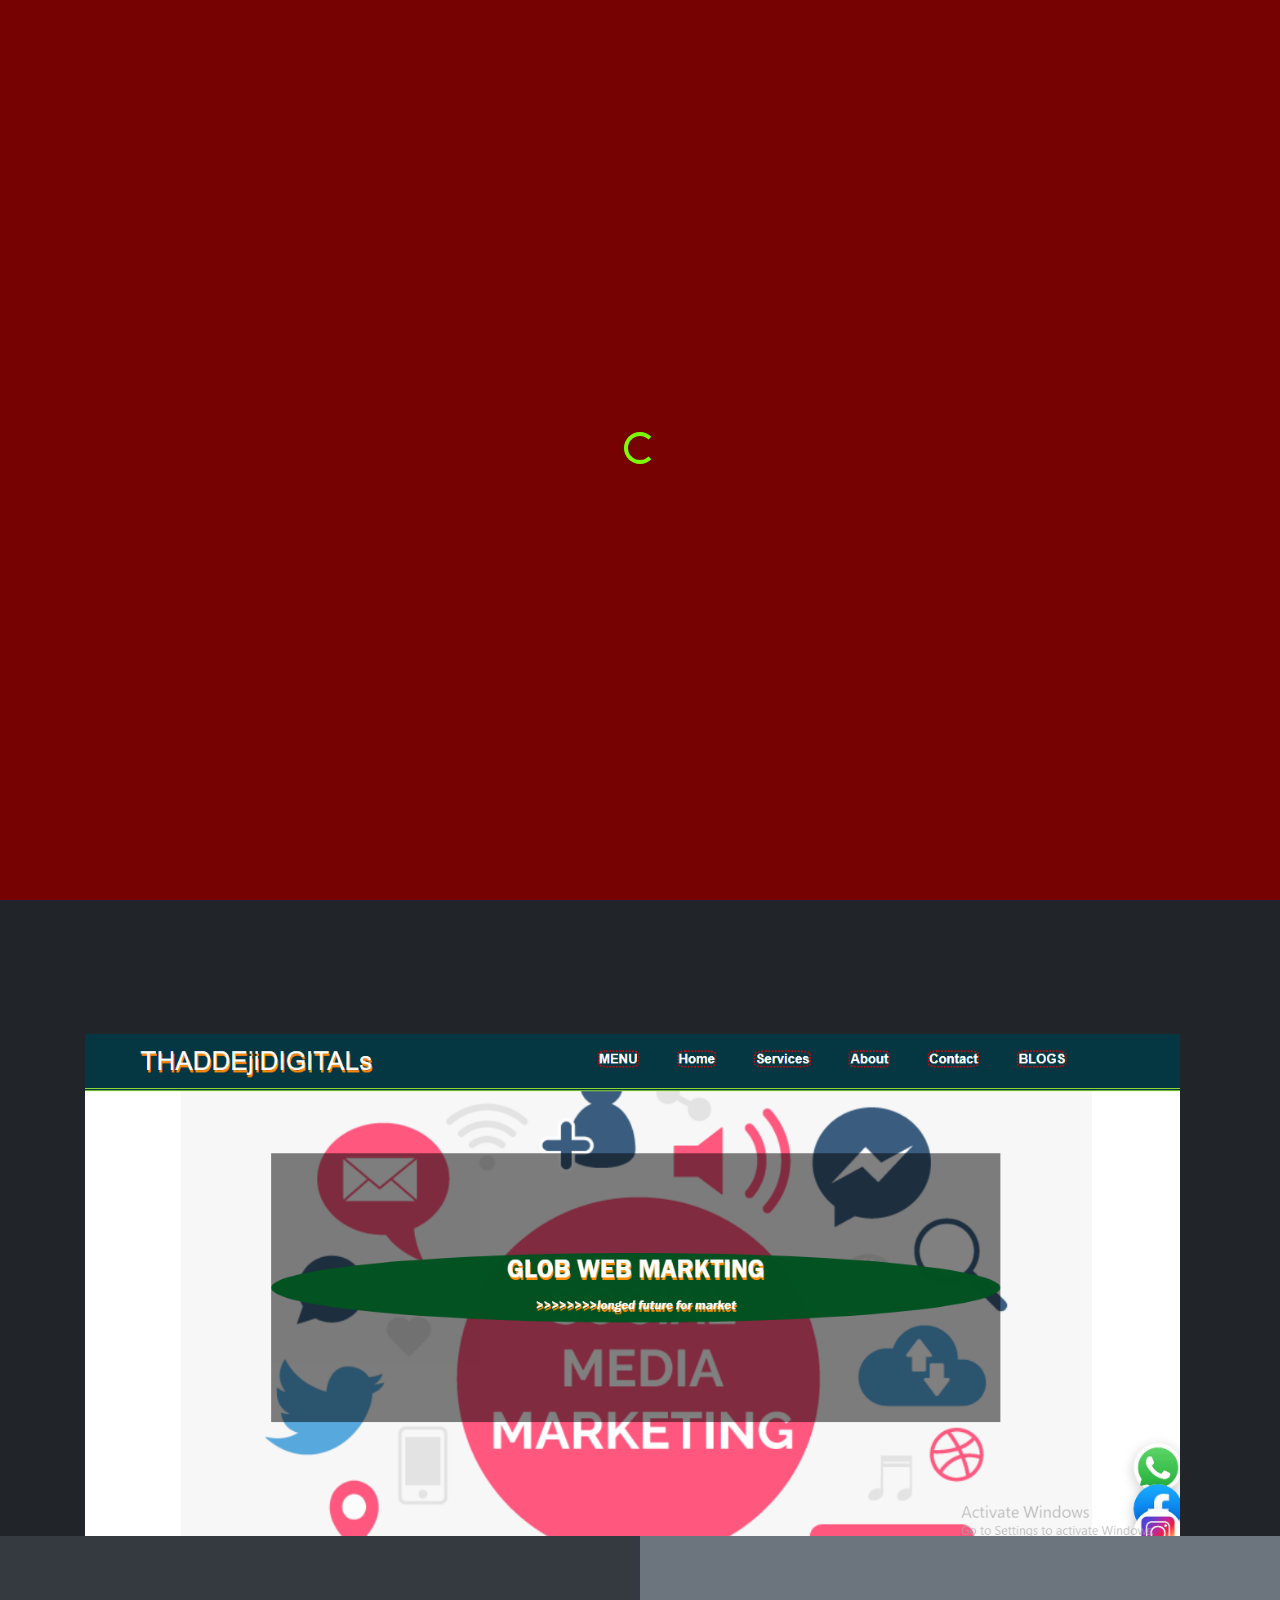
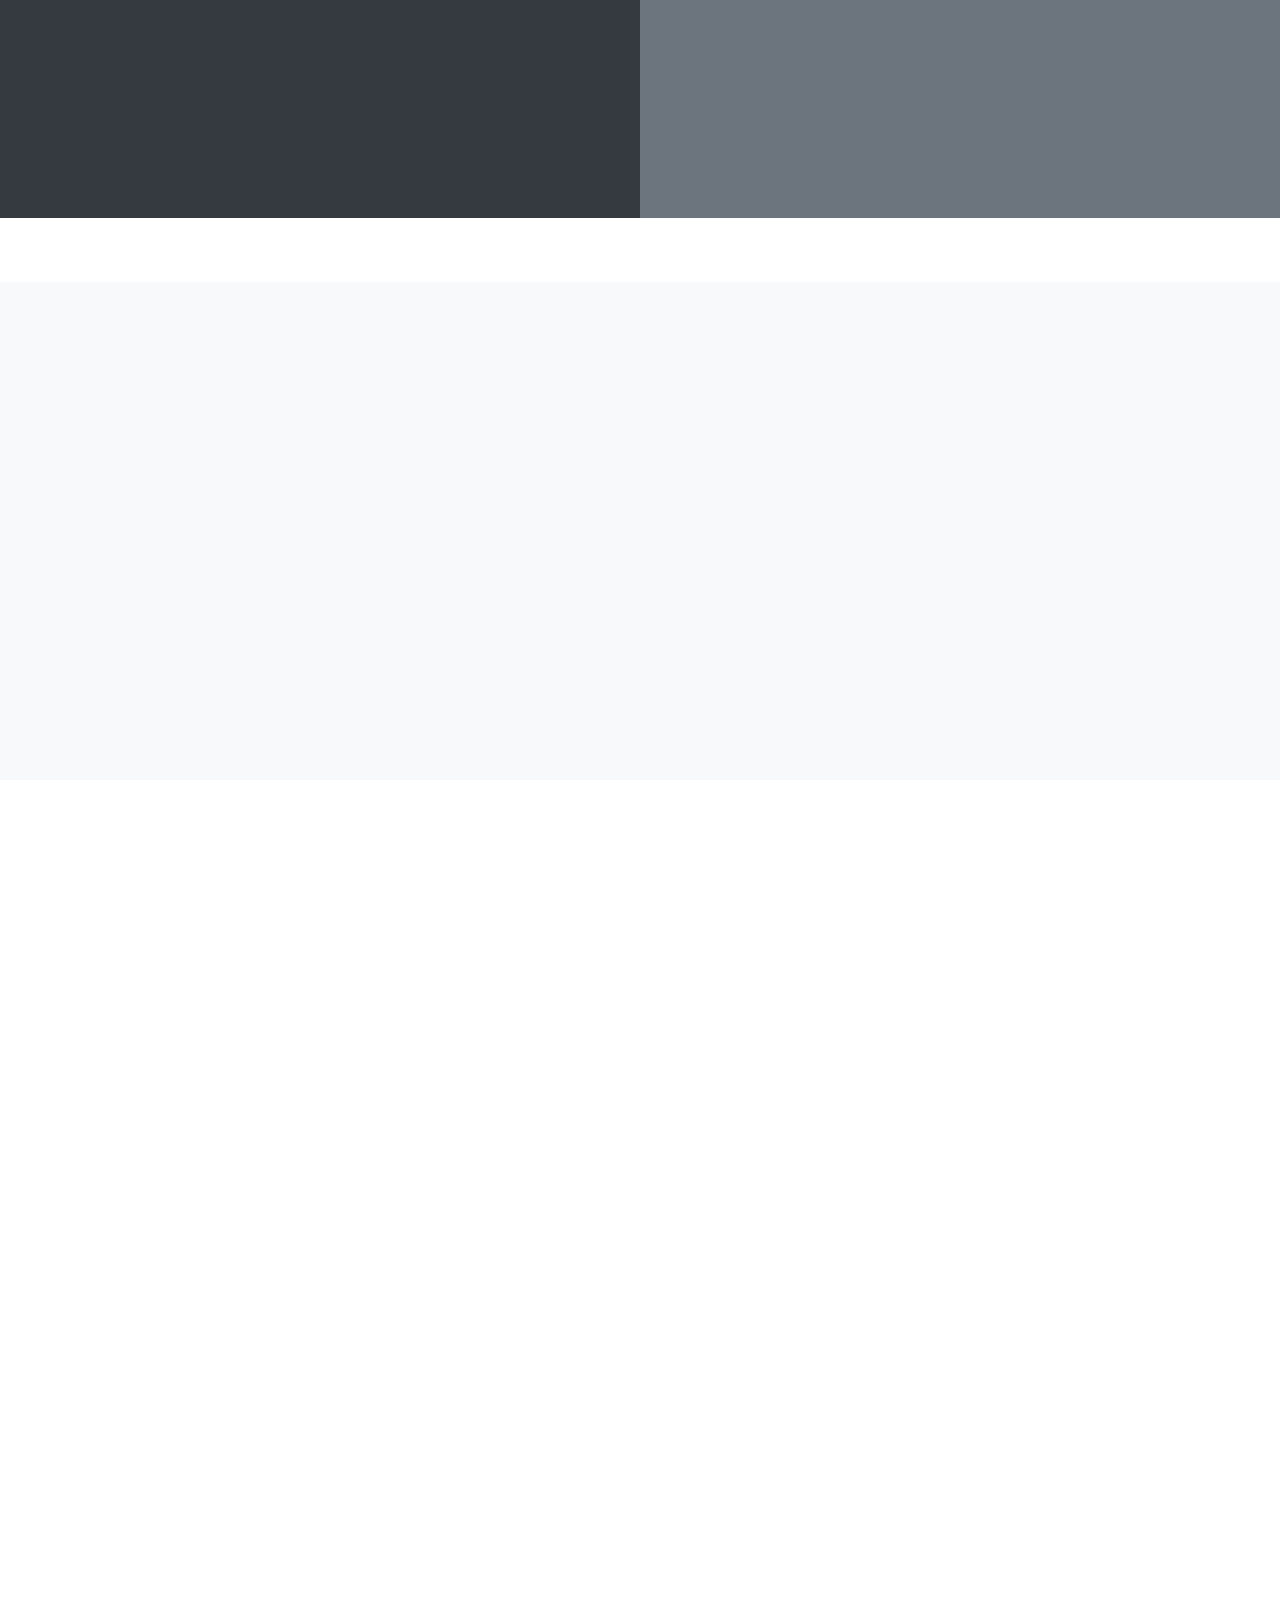
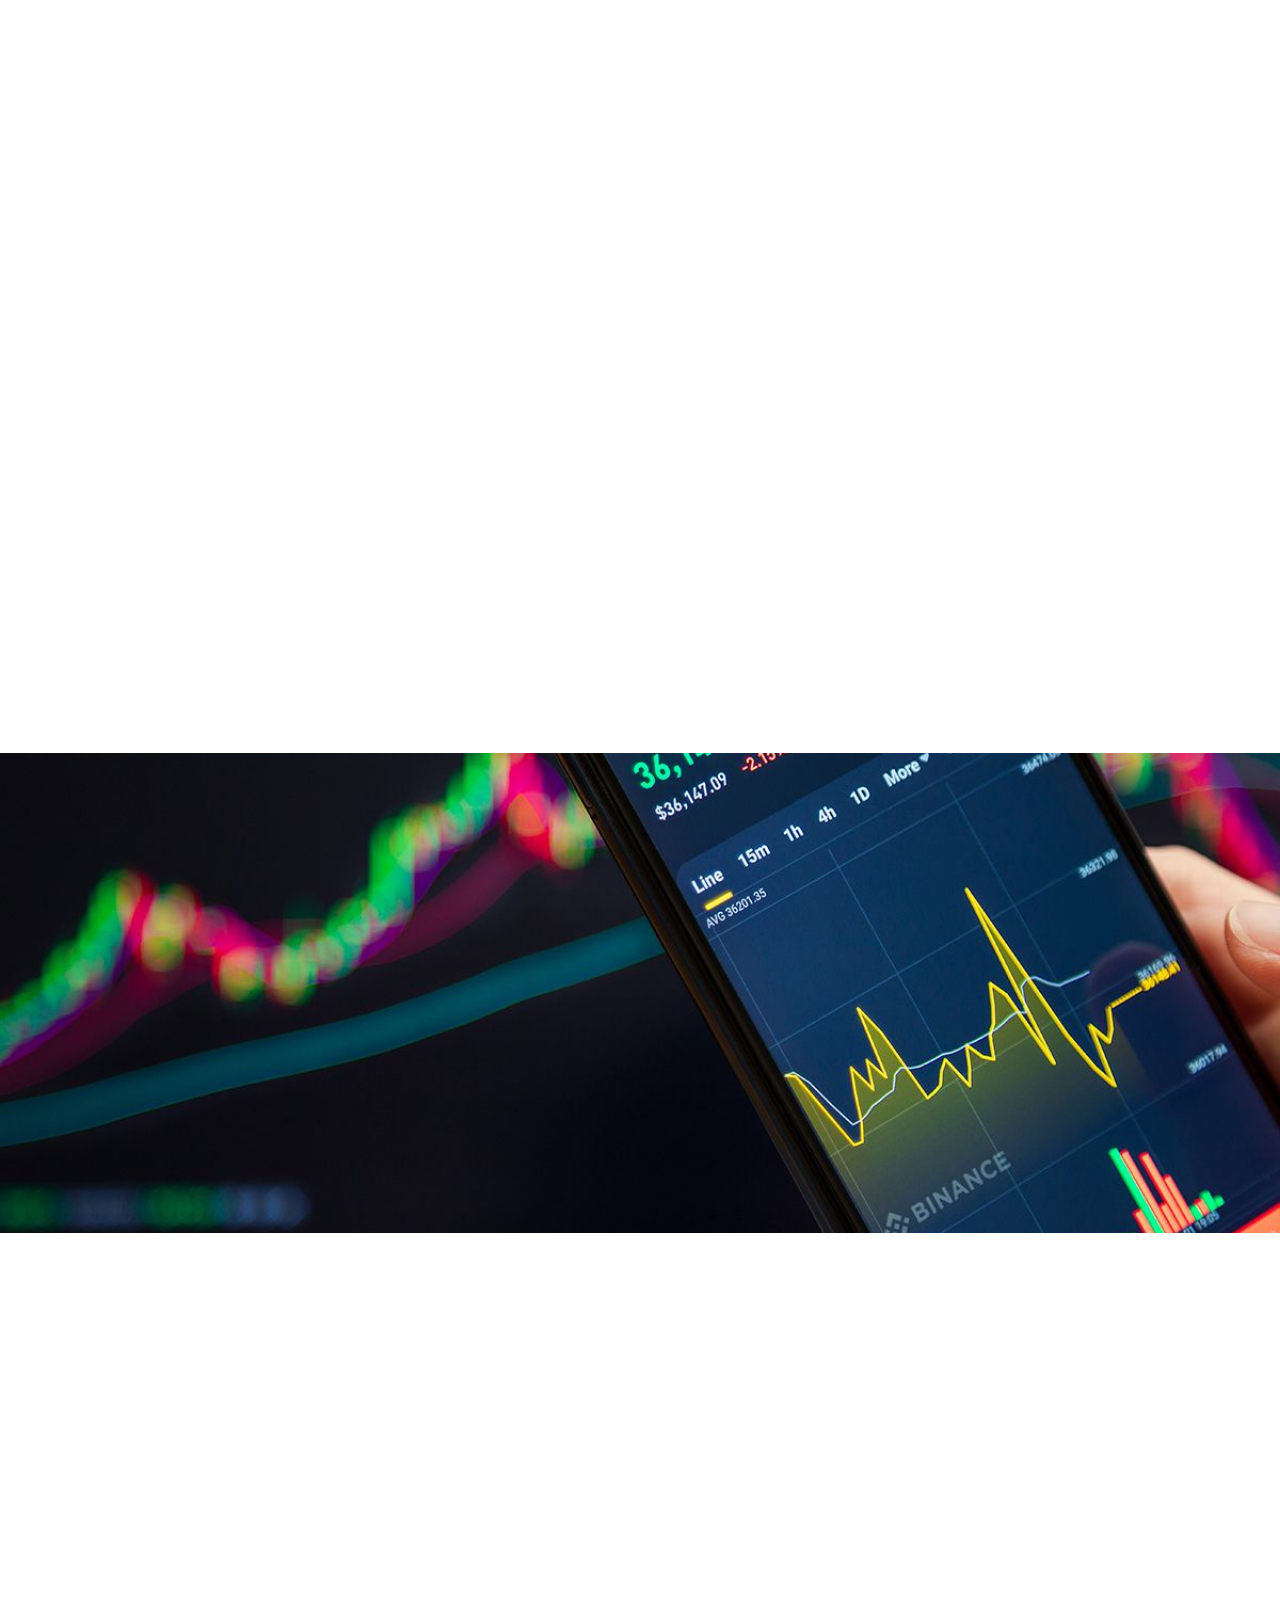
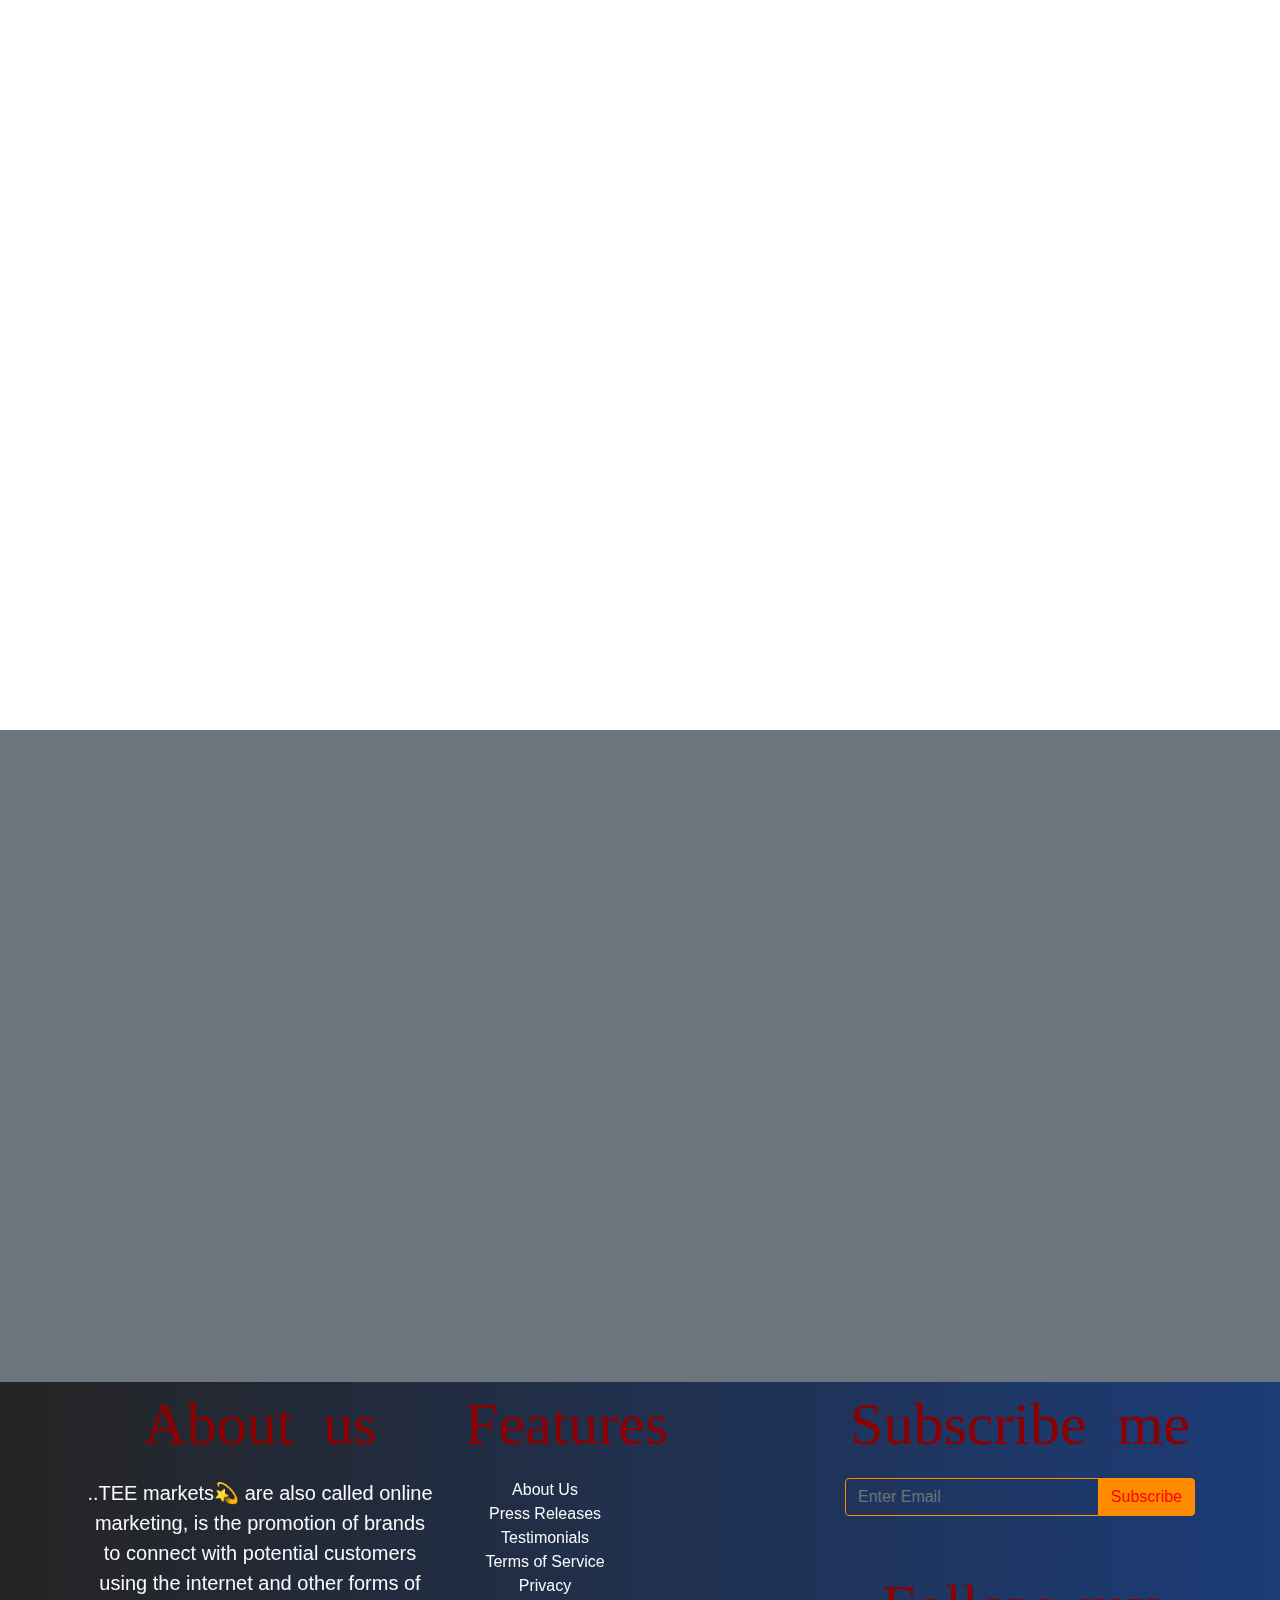
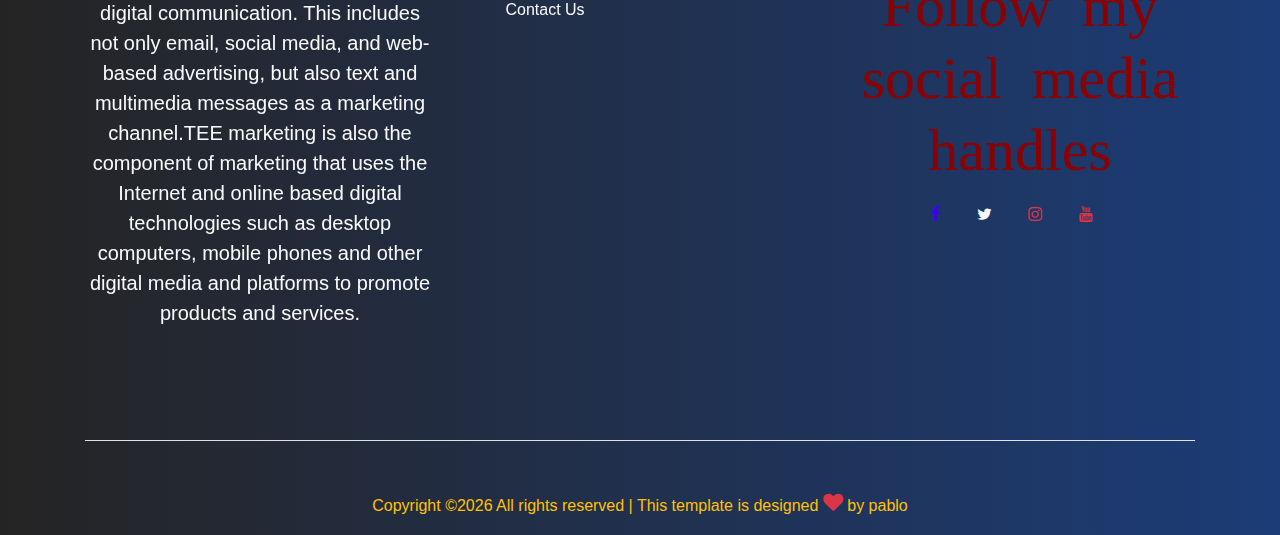
<file: home.html>
<!DOCTYPE html>
<html lang="en">
<head>
    <meta charset="UTF-8">
    <meta http-equiv="X-UA-Compatible" content="IE=edge">
    <meta name="viewport" content="width=device-width, initial-scale=1.0">
    <title>sell online</title>
    <link rel="stylesheet" href="fonts/icomoon/style.css">
    <link rel="stylesheet" href="css/bootstrap.min.css">
    <link rel="stylesheet" href="css/jquery.fancybox.min.css">
    <link rel="stylesheet" href="css/owl.carousel.min.css">
    <link rel="stylesheet" href="css/owl.theme.default.min.css">
    <link rel="stylesheet" href="fonts/flaticon/font/flaticon.css">
    <link rel="stylesheet" href="css/aos.css">
    <link rel="stylesheet" href="css/style.css">
</head>

<body data-spy="scroll" data-target=".site-navbar-target" data-offset="300">
    <div id="overlayer"></div>
    <div class="loader">
        <div class="spinner-border text-primary" role="status">
            <strong class="text-center strong"> </strong>
    </div>
    </div>
    <div class="site-wrap" id="home-section">
    <div class="site-mobile-menu site-navbar-target">
    <div class="site-mobile-menu-header">
    <div class="site-mobile-menu-close mt-3">
    <span class="icon-close2 js-menu-toggle"></span>
    </div>
    </div>
    <div class="site-mobile-menu-body"></div>
    </div>
    <header class="site-navbar js-sticky-header site-navbar-target" role="banner">
    <div class="container">
    <div class="row align-items-center position-relative">
    <div class="site-logo">
    <a href="" class="text-black"><span class="text-primary logo block-14">TEE markets💫</a>
    </div>
    <div class="col-12">
    <nav class="site-navigation text-right ml-auto " role="navigation">
    <ul class="site-menu main-menu js-clone-nav ml-auto d-none d-lg-block">
    <li><a href="#home-section" class="nav-link">Home</a> <li class="has-children">
        <a href="#" class="nav-link">About📚</a>
        <ul class="dropdown arrow-top">
        <li><a href="#withdrawals" class="nav-link">WITHDRAWALS</a></li>
        <li><a href="#insuratce" class="nav-link">insuratce</a></li>
        <li><a href="#accounts" class="nav-link">accounts</a></li>
        <li class="has-children">
        <a href="#">More Links</a>
        <ul class="dropdown">
        <li><a href="#">Menu One</a></li>
         <li><a href="#">Menu Two</a></li>
        <li><a href="#">Menu Three</a></li>
        </ul>
        </li>
        </ul>
        </li>
    </li>
    <li><a href="#services-section" class="nav-link">Services</a></li>
    <li class="has-children">
    <a href="#about-section" class="nav-link">About us</a>
    <ul class="dropdown arrow-top">
    <li><a href="#team-section" class="nav-link">Team</a></li>
    <li><a href="#pricing-section" class="nav-link">Pricing</a></li>
    <li><a href="#faq-section" class="nav-link">FAQ</a></li>
    <li class="has-children">
    <a href="#">More Links</a>
    <ul class="dropdown">
    <li><a href="#">Menu One</a></li>
     <li><a href="#">Menu Two</a></li>
    <li><a href="#">Menu Three</a></li>
    </ul>
    </li>
    </ul>
    </li>
    <li><a href="#testimonials-section" class="nav-link">Testimonials</a></li>
    <li><a href="#blog-section" class="nav-link">Blog</a></li>
    <li><a href="#contact-section" class="nav-link">Contact</a></li>
    
    <button type="button" class="btn btn-danger"><a class="link" href="subscribe.html">suscribe us</a> </button>
    </ul>
    </nav>
    </div>
    <div class="toggle-button d-inline-block d-lg-none"><a href="#" class="site-menu-toggle py-5 js-menu-toggle text-white"><span class="icon-menu h3"></span></a></div>
    </div>
    </div>
    </header>

  <section class="intro">
    <div class="container-fluid" id="home">
        <div class="row">
            <div class="col-lg-6 col-md-3 col-sm-12 text-light introduction ">
                <h1  data-aos="fade-up" data-aos-delay="300"class="p-2">
                Trade with <br>
                sure-sucket-market
                conditions</h1>
            <p data-aos="fade-up" data-aos-delay="500" class="p-1"> Trade across multiple markets with the most stable and reliable pricing in the industry.</p>
       
<p data-aos="fade-up" data-aos-delay="400"><a href="#" class="btn btn-outline-white border-w-2 btn-md text-primary ">open account</a></p>
    </div>
            
            <div class="col-lg-6 col-md-3 col-sm-12"></div>
        </div>
    </div>
</section>

<section class="withdraw">
<div class="container" id="withdrawals">
    <div class="row">
        <div class="col-lg-12 col-md-12 col-sm-12 text-light ">
            <h1 data-aos="fade-up" data-aos-delay="300" class="text-center"> withdrawals</h1>
            <p data-aos="fade-up" data-aos-delay="300" class="text-center p-5" >Our withdrawals are carried out in seconds with no manual processing, including on weekends.</p>
<p  data-aos="fade-up" data-aos-delay="300" class="text-center Link" ><a href="" class="link p-5">Learn more about deposits & withdrawals at Exness</a></p>
        </div>
        <div class="col-lg-8 screenshot">
            <img src="images/Capture.PNG" alt="" srcset="" width="150%">
        </div>
    </div>
</div>
</section>
<section class=" text">
    <div class="container-fluid" id="insuratce" >
    <div class="row">
        <div class="col-lg-6 col-md-3 col-sm-12 text-light  bg-dark ">
            <h1  data-aos="fade-left" data-aos-delay="700"class="p-2">
                Fast & reliable execution</h1>
        <p data-aos="fade-up" data-aos-delay="500" class="p-1">With free VPS hosting.</p>
   
<p data-aos="fade-up" data-aos-delay="200"><a href="#" class="btn btn-outline-white border-w-2 btn-md text-primary">see vps</a></p>
</div>
 <div class="col-lg-6 col-md-3 col-sm-12 bg-secondary text-light" style="width: 30;"><h1  data-aos="fade-right" data-aos-delay="800"class="p-2">
    Transparent price history</h1>
<p data-aos="fade-up" data-aos-delay="500" class="p-1">Tick-level data across all instruments.</p>

<p data-aos="fade-up" data-aos-delay="200"><a href="#" class="btn btn-outline-white border-w-2 btn-md text-primary ">see price history</a></p>
        </div>
    </div>
</div>

</section > 
    <section class="withdrawals bg-light  account" id="accounts">
<div class="container">
    <div class="row">
        <div class="col-lg-12 col-md-12 col-sm-12 text-black ">
            <h1 data-aos="fade-up" data-aos-delay="300" class="text-center"> Accounts to suit your trading strategy</h1>
        </div>
        <div class="col-lg-6 bg-dark"data-aos="fade-right" data-aos-delay="300" >
            <h1 data-aos="fade-left" data-aos-delay="300" class="text-center text-light"> Standard accounts</h1>
            <h2 class="text-light under">Standard</h2>
            <p data-aos="fade-up" data-aos-delay="300" class="text-center p-5 text-light" >Feature-rich, commission-free accounts that suit the needs of today’s traders. Sign up and experience the advantages of our most popular account..</p>
<p  data-aos="fade-up" data-aos-delay="300" class="btn btn-outline-white border-w-2 btn-md text-center text-light Link" ><a href="" class="link p-5">see details.</a></p>
       
        </div> 
        <div class="col-lg-6 wheat"data-aos="fade-left" data-aos-delay="300" >
            <h1 data-aos="fade-right" data-aos-delay="300" class="text-center text-dark">Professional accounts</h1>
            <h2 class="text-dark under">Raw Spread</h2>
            <p data-aos="fade-up" data-aos-delay="300" class="text-center p-5 text-dark" >Flexible choice between raw spread model, zero spread and zero commission. For experienced traders, scalpers and algotraders.</p>
            <p  data-aos="fade-up" data-aos-delay="300" class="btn btn-outline-danger border-w-2 btn-md text-center text-danger Link" ><a href="" class="link p-5 text-primary">see details.</a></p>

        </div>
    </div>
</div>
</section>
<section class="rate">
    <div class="container-fluid p-5" id="services-section">
        <div class="row">
            <div class="col-lg-6 col-md-3 col-sm-12 text-light introduction"data-aos="fade-right" data-aos-delay="300">
                <h1  data-aos="fade-up" data-aos-delay="300"class="p-2 text-dark">
                    The numbers that make up Exness</h1>
            <p data-aos="fade-up" data-aos-delay="500" class="p-1 text-dark"> From trading volume to number of active clients, we are happy to share with you the figures that make us one of the world’s leading brokers.</p>
       
<p data-aos="fade-up" data-aos-delay="400"><a href="#" class="btn btn-outline-danger border-w-2 text-dark link snd p-2  ">learn more</a></p>
    </div>
            <div class="col-lg-2 tet">
            <div class="col-lg-2">
                <h1  data-aos="fade-up" data-aos-delay="300"class="number p-2 text-dark">
                $2.275 trillion</h1>
                <p data-aos="fade-up" data-aos-delay="500" class="caption p-1 text-dark"> Trading volume in July 2022</p><br><br><div class="col-lg-2"><h1  data-aos="fade-up" data-aos-delay="300"class="p-2 text-dark">
                    343,361</h1>
                    <p data-aos="fade-up" data-aos-delay="500" class="p-1 text-dark"> Active clients in July 2022.</p><br><br>
                    <div class="col-lg-2 "><h1  data-aos="fade-up" data-aos-delay="300"class="p-2 text-dark">
                        $984.9 million</h1>
                        <p data-aos="fade-up" data-aos-delay="500" class="p-1 text-dark">Client withdrawals in Q2 2022.</p><br><br><div class="col-lg-2"><h1  data-aos="fade-up" data-aos-delay="300"class="p-2 text-dark">
                            $88.6 million</h1>
                            <p data-aos="fade-up" data-aos-delay="500" class="p-1 text-dark"> Partner rewards in Q2 2022.</p>
            </div>
        </div>
    </div>
</div>
</section>
<section class="ready">
    <div class="container">
        <div class="row">
            <div class="col-12">
                <h1 data-aos="fade-up" data-aos-delay="500" class="p-1 text-danger text-center">Ready to get started?</h1>
                <p data-aos="fade-up" data-aos-delay="500" class="p-5 readyp text-danger text-center">It only takes 3 minutes to get your account set up and ready for trading</p>
                <p data-aos="fade-up" data-aos-delay="400" class="text-center"><a href="#" class="btn btn-outline-white border-w-2 btn-md readybtn  snd  ">Get Started</a></p>
            </div>
        </div>
    </div>
</section>
    </div>
<div class="site-section block-13" id="testimonials-section" data-aos="fade">
<div class="container">
<div class="text-center mb-5">
<div class="block-heading-1">
<h1>what they say about us</h1>
</div>
</div>
<div class="owl-carousel nonloop-block-13">
<div>
<div class="block-testimony-1 text-center">
<blockquote class="mb-4">
<p>&ldquo;Lorem ipsum dolor sit amet, consectetur adipisicing elit. Dolorem, fugit excepturi sapiente voluptatum nulla odio quaerat quibusdam tempore similique doloremque veritatis et cupiditate, maiores cumque repudiandae explicabo tempora deserunt consequuntur?&rdquo;</p>
</blockquote>
<figure>
<img src="images/pablo5.jpg" alt="Image" style="width: 30%;" class="img-fluid rounded-circle mx-auto">
</figure>
<h3 class="font-size-10 text-black">ejiofor</h3>
</div>
</div>
<div>
<div class="block-testimony-1 text-center">
<figure>
<img src="images/profile.jfif" alt="Image" style="width: 30%;" class="img-fluid rounded-circle mx-auto">
</figure>
<h3 class="font-size-10 mb-4 text-black">master clem</h3>
<blockquote class="mb-4">
<p>&ldquo;Lorem ipsum dolor sit amet, consectetur adipisicing elit. Dolorem, fugit excepturi sapiente voluptatum nulla odio quaerat quibusdam tempore similique doloremque veritatis et cupiditate, maiores cumque repudiandae explicabo tempora deserunt consequuntur?&rdquo;</p>
</blockquote>
</div>
</div>
<div>
<div class="block-testimony-1 text-center">
<blockquote class="mb-4">
<p>&ldquo;Lorem ipsum dolor sit amet, consectetur adipisicing elit. Dolorem, fugit excepturi sapiente voluptatum nulla odio quaerat quibusdam tempore similique doloremque veritatis et cupiditate, maiores cumque repudiandae explicabo tempora deserunt consequuntur?&rdquo;</p>
</blockquote>
<figure>
<img src="images/pablo7.jpg" style="width: 30%;" alt="Image" class="img-fluid rounded-circle mx-auto">
</figure>
<h3 class="font-size-10 text-black">thade</h3>
</div>
</div>
<div>
<div class="block-testimony-1 text-center">
<figure>
<img src="images/IMG_20220821_143634 (2).jpg" style="width: 30%;" alt="Image" class="img-fluid rounded-circle mx-auto">
</figure>
<h3 class="font-size-10 mb-4 text-black">thade</h3>
<blockquote class="mb-4">
<p>&ldquo;Lorem ipsum dolor sit amet, consectetur adipisicing elit. Dolorem, fugit excepturi sapiente voluptatum nulla odio quaerat quibusdam tempore similique doloremque veritatis et cupiditate, maiores cumque repudiandae explicabo tempora deserunt consequuntur?&rdquo;</p>
</blockquote>
</div>
</div>
</div>
</div>
</div>
</section>

<div class="site-section block-15 " id="blog-section" data-aos="fade-up" data-aos-delay="300">
    <div class="container block-14">
    <div class="text-center mb-5 ">
    <div class="block-heading-1 ">
    <h1 data-aos="fade-up" data-aos-delay="300"><a href="http://127.0.0.1:5500/blog.html"> OUR BLOGS🏗</a></h1>
    </div>
    </div>
    <div class="owl-carousel nonloop-block-13" >
    <div>
    <div class="block-testimony-1 text-center">
    <figure>
    <img src="images/Capture (4.1).png" alt="Image" class="img-fluid  mx-auto">
    </figure>
    </div>
    </div>
    <div>
    <div class="block-testimony-1 text-center">
    <figure>
    <img src="images/Capture (5.1).png" alt="Image"  class="img-fluid  mx-auto">
    </figure>
    </div>
    </div>
    <div>
    <div class="block-testimony-1 text-center">
    <figure>
    <img src="images/Capture1.1 (2).PNG" alt="Image" class="img-fluid mx-auto">
    </figure>
    </div>
    </div>
    <div>
    <div class="block-testimony-1 text-center">
    <figure>
    <img src="images/Capture1.PNG"  alt="Image" class="img-fluid mx-auto">
    </figure>
    </div>
    </div>
    <div>
        <div class="block-testimony-1 text-center">
        <figure>
        <img src="images/Capture.PNG"  alt="Image" class="img-fluid mx-auto">
        </figure>
        </div>
        </div> 
        <div>
            <div class="block-testimony-1 text-center">
            <figure>
            <img src="images/Capture2.PNG"  alt="Image" class="img-fluid mx-auto">
            </figure>
            </div>
            </div>
            <div>
                <div class="block-testimony-1 text-center">
                <figure>
                <img src="images/Capture3.PNG"  alt="Image" class="img-fluid mx-auto">
                </figure>
                </div>
                </div> <div>
                    <div class="block-testimony-1 text-center">
                    <figure>
                    <img src="images/Capture4.PNG"  alt="Image" class="img-fluid mx-auto">
                    </figure>
                    </div>
                    </div>
                    <div>
                        <div class="block-testimony-1 text-center">
                        <figure>
                        <img src="images/Capture7.PNG"  alt="Image" class="img-fluid mx-auto">
                        </figure>
                        </div>
                        </div>


    </div>
    </div>
    </div>
<div class="site-section bg-secondary" id="contact-section">
    <div class="container">
    <div class="row">
    <div class="col-12 text-center mb-5" data-aos="fade-up" data-aos-delay="">
    <div class="block-heading-1">
    <span>Get In Touch</span>
    <h1 class="text-primary">say hi👋 </h1>
    </div>
    </div>
    </div>
    <div class="row">
    <div class="col-lg-6 mb-5" data-aos="fade-up" data-aos-delay="100">
    <form action="#" method="post">
    <div class="form-group row">
    <div class="col-md-6 mb-4 mb-lg-0">
    <input type="text"id="title"  class="form-control bg-primary text-light" placeholder="First name">
    </div>
    <div class="col-md-6">
    <input type="text"id="title" class="form-control bg-primary text-light
     " placeholder="last name">
    </div>
    </div>
    <div class="form-group row">
    <div class="col-md-12">
    <input type="text" id="title" class="form-control bg-primary text-light" placeholder="Email address">
    </div>
    </div>
    <div class="form-group row">
    <div class="col-md-12"> 
    <textarea name="" id="body" class="form-control bg-primary text-danger" placeholder="Write your message." cols="30" rows="10"></textarea>
    </div>
    </div>
    <div class="form-group row">
    <div class="col-md-6 ml-auto">
    <button  id="savebtn" type="button" class="btn btn-block btn-primary text-white py-3 px-5">Send Message</button>
    </div>
    </div>
    </form>
    </div>
    <div class="col-lg-4 ml-auto" data-aos="fade-up" data-aos-delay="200">
    <h2 class="text-primary">Need to know more on details. Get In Touch</h2>
    <p>Lorem ipsum dolor sit amet, consectetur adipisicing elit. Dolores, distinctio! Harum quibusdam nisi, illum nulla aspernatur aut quidem aperiam, quae non tempora recusandae voluptatibus fugit impedit.</p>
    <p><a href="#" class="btn btn-primary text-white">Get Started</a></p>
    </div>
    </div>
    </div>
    </div>
<section>
    <footer class="site-footer bg-secondary">
        <div class="container text-center">
        <div class="row">
        <div class="col-md-6">
        <div class="row">
        <div class="col-md-8 ">
        <h1 class="footer-heading mb-4 ">About us</h1>
        <p class="text-light">..TEE markets💫 are also called online marketing, is the promotion of brands to connect with potential customers using the internet and other forms of digital communication. This includes not only email, social media, and web-based advertising, but also text and multimedia messages as a marketing channel.TEE  marketing is also the component of marketing that uses the Internet and online based digital technologies such as desktop computers, mobile phones and other digital media and platforms to promote products and services.</p>
        </div>
        <div class="col-md-4 ml-auto">
        <h1 class="footer-heading mb-4">Features</h1>
        <ul class="list-unstyled">
        <li><a class="text-light" href="#">About Us</a></li>
        <li><a class="text-light" href="#">Press Releases</a></li>
        <li><a class="text-light" href="#">Testimonials</a></li>
        <li><a class="text-light" href="#">Terms of Service</a></li>
        <li><a class="text-light" href="#">Privacy</a></li>
        <li><a class="text-light" href="#">Contact Us</a></li>
        </ul>
        </div>
        </div>
        </div>
        <div class="col-md-4 ml-auto">
        <div class="mb-5">
        <h1 class="footer-heading mb-4">Subscribe me</h1>
        <form action="#" method="post" class="footer-suscribe-form">
        <div class="input-group mb-3">
        <input type="text" class="form-control border-primary text-light bg-transparent" placeholder="Enter Email" aria-label="Enter Email" aria-describedby="button-addon2">
        <div class="input-group-append">
        <button class="btn btn-primary text-white" type="button" id="button-addon2">Subscribe</button>
        </div>
        </div>
        </div>
        <h1 class="footer-heading mb-4 text-center ">Follow my social media handles</h1>
        <a href="#about-section" class="smoothscroll pl-0 pr-3  "><span class="icon-facebook text-center"></span></a>
        <a href="#" class="pl-3 pr-3 text-light  "><span class="icon-twitter text-center"></span></a>
        <a href="#" class="pl-3 pr-3 text-danger  "><span class="icon-instagram text-center"></span></a>
        <a href="#" class="pl-3 pr-3 text-danger  "><span class="icon-youtube text-center"></span></a>
        </form>
        </div>
        </div>
        <div class="row pt-5 mt-5 text-center">
        <div class="col-md-12">
        <div class="border-top pt-5">
        <p class="copyright text-warning"><small>
        
        Copyright &copy;<script>document.write(new Date().getFullYear());</script> All rights reserved | This template is designed  <i class="icon-heart text-danger" aria-hidden="true"></i> by <a href="" target="_blank" class="text-warning">pablo</a>
        
        </small></p>
        </div>
        
        </div>
        </div>
        </div>
        </footer>




    </div>
    <script src="js/jquery-3.3.1.min.js"></script>
<script src="js/popper.min.js"></script>
<script src="js/bootstrap.min.js"></script>
<script src="js/owl.carousel.min.js"></script>
<script src="js/jquery.sticky.js"></script>
<script src="js/jquery.waypoints.min.js"></script>
<script src="js/jquery.animateNumber.min.js"></script>
<script src="js/jquery.fancybox.min.js"></script>
<script src="js/jquery.easing.1.3.js"></script>
<script src="js/aos.js"></script>
<script src="js/main.js"></script>

<script async src="https://www.googletagmanager.com/gtag/js?id=UA-23581568-13"></script>
<script>
    window.dataLayer = window.dataLayer || [];
    function gtag(){dataLayer.push(arguments);}
    gtag('js', new Date());

    gtag('config', 'UA-23581568-13');
  </script>
</body>
</html>
</file>
<file: fonts/icomoon/style.css>
@font-face {
  font-family: 'icomoon';
  src:  url('fonts/icomoon1a44.eot?10si43');
  src:  url('fonts/icomoon1a44.eot?10si43#iefix') format('embedded-opentype'),
    url('fonts/icomoon1a44.ttf?10si43') format('truetype'),
    url('fonts/icomoon1a44.woff?10si43') format('woff'),
    url('fonts/icomoon1a44.svg?10si43#icomoon') format('svg');
  font-weight: normal;
  font-style: normal;
}

[class^="icon-"], [class*=" icon-"] {
  /* use !important to prevent issues with browser extensions that change fonts */
  font-family: 'icomoon' !important;
  speak: none;
  font-style: normal;
  font-weight: normal;
  font-variant: normal;
  text-transform: none;
  line-height: 1;

  /* Better Font Rendering =========== */
  -webkit-font-smoothing: antialiased;
  -moz-osx-font-smoothing: grayscale;
}

.icon-asterisk:before {
  content: "\f069";
}
.icon-plus:before {
  content: "\f067";
}
.icon-question:before {
  content: "\f128";
}
.icon-minus:before {
  content: "\f068";
}
.icon-glass:before {
  content: "\f000";
}
.icon-music:before {
  content: "\f001";
}
.icon-search:before {
  content: "\f002";
}
.icon-envelope-o:before {
  content: "\f003";
}
.icon-heart:before {
  content: "\f004";
}
.icon-star:before {
  content: "\f005";
}
.icon-star-o:before {
  content: "\f006";
}
.icon-user:before {
  content: "\f007";
}
.icon-film:before {
  content: "\f008";
}
.icon-th-large:before {
  content: "\f009";
}
.icon-th:before {
  content: "\f00a";
}
.icon-th-list:before {
  content: "\f00b";
}
.icon-check:before {
  content: "\f00c";
}
.icon-close:before {
  content: "\f00d";
}
.icon-remove:before {
  content: "\f00d";
}
.icon-times:before {
  content: "\f00d";
}
.icon-search-plus:before {
  content: "\f00e";
}
.icon-search-minus:before {
  content: "\f010";
}
.icon-power-off:before {
  content: "\f011";
}
.icon-signal:before {
  content: "\f012";
}
.icon-cog:before {
  content: "\f013";
}
.icon-gear:before {
  content: "\f013";
}
.icon-trash-o:before {
  content: "\f014";
}
.icon-home:before {
  content: "\f015";
}
.icon-file-o:before {
  content: "\f016";
}
.icon-clock-o:before {
  content: "\f017";
}
.icon-road:before {
  content: "\f018";
}
.icon-download:before {
  content: "\f019";
}
.icon-arrow-circle-o-down:before {
  content: "\f01a";
}
.icon-arrow-circle-o-up:before {
  content: "\f01b";
}
.icon-inbox:before {
  content: "\f01c";
}
.icon-play-circle-o:before {
  content: "\f01d";
}
.icon-repeat:before {
  content: "\f01e";
}
.icon-rotate-right:before {
  content: "\f01e";
}
.icon-refresh:before {
  content: "\f021";
}
.icon-list-alt:before {
  content: "\f022";
}
.icon-lock:before {
  content: "\f023";
}
.icon-flag:before {
  content: "\f024";
}
.icon-headphones:before {
  content: "\f025";
}
.icon-volume-off:before {
  content: "\f026";
}
.icon-volume-down:before {
  content: "\f027";
}
.icon-volume-up:before {
  content: "\f028";
}
.icon-qrcode:before {
  content: "\f029";
}
.icon-barcode:before {
  content: "\f02a";
}
.icon-tag:before {
  content: "\f02b";
}
.icon-tags:before {
  content: "\f02c";
}
.icon-book:before {
  content: "\f02d";
}
.icon-bookmark:before {
  content: "\f02e";
}
.icon-print:before {
  content: "\f02f";
}
.icon-camera:before {
  content: "\f030";
}
.icon-font:before {
  content: "\f031";
}
.icon-bold:before {
  content: "\f032";
}
.icon-italic:before {
  content: "\f033";
}
.icon-text-height:before {
  content: "\f034";
}
.icon-text-width:before {
  content: "\f035";
}
.icon-align-left:before {
  content: "\f036";
}
.icon-align-center:before {
  content: "\f037";
}
.icon-align-right:before {
  content: "\f038";
}
.icon-align-justify:before {
  content: "\f039";
}
.icon-list:before {
  content: "\f03a";
}
.icon-dedent:before {
  content: "\f03b";
}
.icon-outdent:before {
  content: "\f03b";
}
.icon-indent:before {
  content: "\f03c";
}
.icon-video-camera:before {
  content: "\f03d";
}
.icon-image:before {
  content: "\f03e";
}
.icon-photo:before {
  content: "\f03e";
}
.icon-picture-o:before {
  content: "\f03e";
}
.icon-pencil:before {
  content: "\f040";
}
.icon-map-marker:before {
  content: "\f041";
}
.icon-adjust:before {
  content: "\f042";
}
.icon-tint:before {
  content: "\f043";
}
.icon-edit:before {
  content: "\f044";
}
.icon-pencil-square-o:before {
  content: "\f044";
}
.icon-share-square-o:before {
  content: "\f045";
}
.icon-check-square-o:before {
  content: "\f046";
}
.icon-arrows:before {
  content: "\f047";
}
.icon-step-backward:before {
  content: "\f048";
}
.icon-fast-backward:before {
  content: "\f049";
}
.icon-backward:before {
  content: "\f04a";
}
.icon-play:before {
  content: "\f04b";
}
.icon-pause:before {
  content: "\f04c";
}
.icon-stop:before {
  content: "\f04d";
}
.icon-forward:before {
  content: "\f04e";
}
.icon-fast-forward:before {
  content: "\f050";
}
.icon-step-forward:before {
  content: "\f051";
}
.icon-eject:before {
  content: "\f052";
}
.icon-chevron-left:before {
  content: "\f053";
}
.icon-chevron-right:before {
  content: "\f054";
}
.icon-plus-circle:before {
  content: "\f055";
}
.icon-minus-circle:before {
  content: "\f056";
}
.icon-times-circle:before {
  content: "\f057";
}
.icon-check-circle:before {
  content: "\f058";
}
.icon-question-circle:before {
  content: "\f059";
}
.icon-info-circle:before {
  content: "\f05a";
}
.icon-crosshairs:before {
  content: "\f05b";
}
.icon-times-circle-o:before {
  content: "\f05c";
}
.icon-check-circle-o:before {
  content: "\f05d";
}
.icon-ban:before {
  content: "\f05e";
}
.icon-arrow-left:before {
  content: "\f060";
}
.icon-arrow-right:before {
  content: "\f061";
}
.icon-arrow-up:before {
  content: "\f062";
}
.icon-arrow-down:before {
  content: "\f063";
}
.icon-mail-forward:before {
  content: "\f064";
}
.icon-share:before {
  content: "\f064";
}
.icon-expand:before {
  content: "\f065";
}
.icon-compress:before {
  content: "\f066";
}
.icon-exclamation-circle:before {
  content: "\f06a";
}
.icon-gift:before {
  content: "\f06b";
}
.icon-leaf:before {
  content: "\f06c";
}
.icon-fire:before {
  content: "\f06d";
}
.icon-eye:before {
  content: "\f06e";
}
.icon-eye-slash:before {
  content: "\f070";
}
.icon-exclamation-triangle:before {
  content: "\f071";
}
.icon-warning:before {
  content: "\f071";
}
.icon-plane:before {
  content: "\f072";
}
.icon-calendar:before {
  content: "\f073";
}
.icon-random:before {
  content: "\f074";
}
.icon-comment:before {
  content: "\f075";
}
.icon-magnet:before {
  content: "\f076";
}
.icon-chevron-up:before {
  content: "\f077";
}
.icon-chevron-down:before {
  content: "\f078";
}
.icon-retweet:before {
  content: "\f079";
}
.icon-shopping-cart:before {
  content: "\f07a";
}
.icon-folder:before {
  content: "\f07b";
}
.icon-folder-open:before {
  content: "\f07c";
}
.icon-arrows-v:before {
  content: "\f07d";
}
.icon-arrows-h:before {
  content: "\f07e";
}
.icon-bar-chart:before {
  content: "\f080";
}
.icon-bar-chart-o:before {
  content: "\f080";
}
.icon-twitter-square:before {
  content: "\f081";
}
.icon-facebook-square:before {
  content: "\f082";
}
.icon-camera-retro:before {
  content: "\f083";
}
.icon-key:before {
  content: "\f084";
}
.icon-cogs:before {
  content: "\f085";
}
.icon-gears:before {
  content: "\f085";
}
.icon-comments:before {
  content: "\f086";
}
.icon-thumbs-o-up:before {
  content: "\f087";
}
.icon-thumbs-o-down:before {
  content: "\f088";
}
.icon-star-half:before {
  content: "\f089";
}
.icon-heart-o:before {
  content: "\f08a";
}
.icon-sign-out:before {
  content: "\f08b";
}
.icon-linkedin-square:before {
  content: "\f08c";
}
.icon-thumb-tack:before {
  content: "\f08d";
}
.icon-external-link:before {
  content: "\f08e";
}
.icon-sign-in:before {
  content: "\f090";
}
.icon-trophy:before {
  content: "\f091";
}
.icon-github-square:before {
  content: "\f092";
}
.icon-upload:before {
  content: "\f093";
}
.icon-lemon-o:before {
  content: "\f094";
}
.icon-phone:before {
  content: "\f095";
}
.icon-square-o:before {
  content: "\f096";
}
.icon-bookmark-o:before {
  content: "\f097";
}
.icon-phone-square:before {
  content: "\f098";
}
.icon-twitter:before {
  content: "\f099";
}
.icon-facebook:before {
  content: "\f09a";
}
.icon-facebook-f:before {
  content: "\f09a";
}
.icon-github:before {
  content: "\f09b";
}
.icon-unlock:before {
  content: "\f09c";
}
.icon-credit-card:before {
  content: "\f09d";
}
.icon-feed:before {
  content: "\f09e";
}
.icon-rss:before {
  content: "\f09e";
}
.icon-hdd-o:before {
  content: "\f0a0";
}
.icon-bullhorn:before {
  content: "\f0a1";
}
.icon-bell-o:before {
  content: "\f0a2";
}
.icon-certificate:before {
  content: "\f0a3";
}
.icon-hand-o-right:before {
  content: "\f0a4";
}
.icon-hand-o-left:before {
  content: "\f0a5";
}
.icon-hand-o-up:before {
  content: "\f0a6";
}
.icon-hand-o-down:before {
  content: "\f0a7";
}
.icon-arrow-circle-left:before {
  content: "\f0a8";
}
.icon-arrow-circle-right:before {
  content: "\f0a9";
}
.icon-arrow-circle-up:before {
  content: "\f0aa";
}
.icon-arrow-circle-down:before {
  content: "\f0ab";
}
.icon-globe:before {
  content: "\f0ac";
}
.icon-wrench:before {
  content: "\f0ad";
}
.icon-tasks:before {
  content: "\f0ae";
}
.icon-filter:before {
  content: "\f0b0";
}
.icon-briefcase:before {
  content: "\f0b1";
}
.icon-arrows-alt:before {
  content: "\f0b2";
}
.icon-group:before {
  content: "\f0c0";
}
.icon-users:before {
  content: "\f0c0";
}
.icon-chain:before {
  content: "\f0c1";
}
.icon-link:before {
  content: "\f0c1";
}
.icon-cloud:before {
  content: "\f0c2";
}
.icon-flask:before {
  content: "\f0c3";
}
.icon-cut:before {
  content: "\f0c4";
}
.icon-scissors:before {
  content: "\f0c4";
}
.icon-copy:before {
  content: "\f0c5";
}
.icon-files-o:before {
  content: "\f0c5";
}
.icon-paperclip:before {
  content: "\f0c6";
}
.icon-floppy-o:before {
  content: "\f0c7";
}
.icon-save:before {
  content: "\f0c7";
}
.icon-square:before {
  content: "\f0c8";
}
.icon-bars:before {
  content: "\f0c9";
}
.icon-navicon:before {
  content: "\f0c9";
}
.icon-reorder:before {
  content: "\f0c9";
}
.icon-list-ul:before {
  content: "\f0ca";
}
.icon-list-ol:before {
  content: "\f0cb";
}
.icon-strikethrough:before {
  content: "\f0cc";
}
.icon-underline:before {
  content: "\f0cd";
}
.icon-table:before {
  content: "\f0ce";
}
.icon-magic:before {
  content: "\f0d0";
}
.icon-truck:before {
  content: "\f0d1";
}
.icon-pinterest:before {
  content: "\f0d2";
}
.icon-pinterest-square:before {
  content: "\f0d3";
}
.icon-google-plus-square:before {
  content: "\f0d4";
}
.icon-google-plus:before {
  content: "\f0d5";
}
.icon-money:before {
  content: "\f0d6";
}
.icon-caret-down:before {
  content: "\f0d7";
}
.icon-caret-up:before {
  content: "\f0d8";
}
.icon-caret-left:before {
  content: "\f0d9";
}
.icon-caret-right:before {
  content: "\f0da";
}
.icon-columns:before {
  content: "\f0db";
}
.icon-sort:before {
  content: "\f0dc";
}
.icon-unsorted:before {
  content: "\f0dc";
}
.icon-sort-desc:before {
  content: "\f0dd";
}
.icon-sort-down:before {
  content: "\f0dd";
}
.icon-sort-asc:before {
  content: "\f0de";
}
.icon-sort-up:before {
  content: "\f0de";
}
.icon-envelope:before {
  content: "\f0e0";
}
.icon-linkedin:before {
  content: "\f0e1";
}
.icon-rotate-left:before {
  content: "\f0e2";
}
.icon-undo:before {
  content: "\f0e2";
}
.icon-gavel:before {
  content: "\f0e3";
}
.icon-legal:before {
  content: "\f0e3";
}
.icon-dashboard:before {
  content: "\f0e4";
}
.icon-tachometer:before {
  content: "\f0e4";
}
.icon-comment-o:before {
  content: "\f0e5";
}
.icon-comments-o:before {
  content: "\f0e6";
}
.icon-bolt:before {
  content: "\f0e7";
}
.icon-flash:before {
  content: "\f0e7";
}
.icon-sitemap:before {
  content: "\f0e8";
}
.icon-umbrella:before {
  content: "\f0e9";
}
.icon-clipboard:before {
  content: "\f0ea";
}
.icon-paste:before {
  content: "\f0ea";
}
.icon-lightbulb-o:before {
  content: "\f0eb";
}
.icon-exchange:before {
  content: "\f0ec";
}
.icon-cloud-download:before {
  content: "\f0ed";
}
.icon-cloud-upload:before {
  content: "\f0ee";
}
.icon-user-md:before {
  content: "\f0f0";
}
.icon-stethoscope:before {
  content: "\f0f1";
}
.icon-suitcase:before {
  content: "\f0f2";
}
.icon-bell:before {
  content: "\f0f3";
}
.icon-coffee:before {
  content: "\f0f4";
}
.icon-cutlery:before {
  content: "\f0f5";
}
.icon-file-text-o:before {
  content: "\f0f6";
}
.icon-building-o:before {
  content: "\f0f7";
}
.icon-hospital-o:before {
  content: "\f0f8";
}
.icon-ambulance:before {
  content: "\f0f9";
}
.icon-medkit:before {
  content: "\f0fa";
}
.icon-fighter-jet:before {
  content: "\f0fb";
}
.icon-beer:before {
  content: "\f0fc";
}
.icon-h-square:before {
  content: "\f0fd";
}
.icon-plus-square:before {
  content: "\f0fe";
}
.icon-angle-double-left:before {
  content: "\f100";
}
.icon-angle-double-right:before {
  content: "\f101";
}
.icon-angle-double-up:before {
  content: "\f102";
}
.icon-angle-double-down:before {
  content: "\f103";
}
.icon-angle-left:before {
  content: "\f104";
}
.icon-angle-right:before {
  content: "\f105";
}
.icon-angle-up:before {
  content: "\f106";
}
.icon-angle-down:before {
  content: "\f107";
}
.icon-desktop:before {
  content: "\f108";
}
.icon-laptop:before {
  content: "\f109";
}
.icon-tablet:before {
  content: "\f10a";
}
.icon-mobile:before {
  content: "\f10b";
}
.icon-mobile-phone:before {
  content: "\f10b";
}
.icon-circle-o:before {
  content: "\f10c";
}
.icon-quote-left:before {
  content: "\f10d";
}
.icon-quote-right:before {
  content: "\f10e";
}
.icon-spinner:before {
  content: "\f110";
}
.icon-circle:before {
  content: "\f111";
}
.icon-mail-reply:before {
  content: "\f112";
}
.icon-reply:before {
  content: "\f112";
}
.icon-github-alt:before {
  content: "\f113";
}
.icon-folder-o:before {
  content: "\f114";
}
.icon-folder-open-o:before {
  content: "\f115";
}
.icon-smile-o:before {
  content: "\f118";
}
.icon-frown-o:before {
  content: "\f119";
}
.icon-meh-o:before {
  content: "\f11a";
}
.icon-gamepad:before {
  content: "\f11b";
}
.icon-keyboard-o:before {
  content: "\f11c";
}
.icon-flag-o:before {
  content: "\f11d";
}
.icon-flag-checkered:before {
  content: "\f11e";
}
.icon-terminal:before {
  content: "\f120";
}
.icon-code:before {
  content: "\f121";
}
.icon-mail-reply-all:before {
  content: "\f122";
}
.icon-reply-all:before {
  content: "\f122";
}
.icon-star-half-empty:before {
  content: "\f123";
}
.icon-star-half-full:before {
  content: "\f123";
}
.icon-star-half-o:before {
  content: "\f123";
}
.icon-location-arrow:before {
  content: "\f124";
}
.icon-crop:before {
  content: "\f125";
}
.icon-code-fork:before {
  content: "\f126";
}
.icon-chain-broken:before {
  content: "\f127";
}
.icon-unlink:before {
  content: "\f127";
}
.icon-info:before {
  content: "\f129";
}
.icon-exclamation:before {
  content: "\f12a";
}
.icon-superscript:before {
  content: "\f12b";
}
.icon-subscript:before {
  content: "\f12c";
}
.icon-eraser:before {
  content: "\f12d";
}
.icon-puzzle-piece:before {
  content: "\f12e";
}
.icon-microphone:before {
  content: "\f130";
}
.icon-microphone-slash:before {
  content: "\f131";
}
.icon-shield:before {
  content: "\f132";
}
.icon-calendar-o:before {
  content: "\f133";
}
.icon-fire-extinguisher:before {
  content: "\f134";
}
.icon-rocket:before {
  content: "\f135";
}
.icon-maxcdn:before {
  content: "\f136";
}
.icon-chevron-circle-left:before {
  content: "\f137";
}
.icon-chevron-circle-right:before {
  content: "\f138";
}
.icon-chevron-circle-up:before {
  content: "\f139";
}
.icon-chevron-circle-down:before {
  content: "\f13a";
}
.icon-html5:before {
  content: "\f13b";
}
.icon-css3:before {
  content: "\f13c";
}
.icon-anchor:before {
  content: "\f13d";
}
.icon-unlock-alt:before {
  content: "\f13e";
}
.icon-bullseye:before {
  content: "\f140";
}
.icon-ellipsis-h:before {
  content: "\f141";
}
.icon-ellipsis-v:before {
  content: "\f142";
}
.icon-rss-square:before {
  content: "\f143";
}
.icon-play-circle:before {
  content: "\f144";
}
.icon-ticket:before {
  content: "\f145";
}
.icon-minus-square:before {
  content: "\f146";
}
.icon-minus-square-o:before {
  content: "\f147";
}
.icon-level-up:before {
  content: "\f148";
}
.icon-level-down:before {
  content: "\f149";
}
.icon-check-square:before {
  content: "\f14a";
}
.icon-pencil-square:before {
  content: "\f14b";
}
.icon-external-link-square:before {
  content: "\f14c";
}
.icon-share-square:before {
  content: "\f14d";
}
.icon-compass:before {
  content: "\f14e";
}
.icon-caret-square-o-down:before {
  content: "\f150";
}
.icon-toggle-down:before {
  content: "\f150";
}
.icon-caret-square-o-up:before {
  content: "\f151";
}
.icon-toggle-up:before {
  content: "\f151";
}
.icon-caret-square-o-right:before {
  content: "\f152";
}
.icon-toggle-right:before {
  content: "\f152";
}
.icon-eur:before {
  content: "\f153";
}
.icon-euro:before {
  content: "\f153";
}
.icon-gbp:before {
  content: "\f154";
}
.icon-dollar:before {
  content: "\f155";
}
.icon-usd:before {
  content: "\f155";
}
.icon-inr:before {
  content: "\f156";
}
.icon-rupee:before {
  content: "\f156";
}
.icon-cny:before {
  content: "\f157";
}
.icon-jpy:before {
  content: "\f157";
}
.icon-rmb:before {
  content: "\f157";
}
.icon-yen:before {
  content: "\f157";
}
.icon-rouble:before {
  content: "\f158";
}
.icon-rub:before {
  content: "\f158";
}
.icon-ruble:before {
  content: "\f158";
}
.icon-krw:before {
  content: "\f159";
}
.icon-won:before {
  content: "\f159";
}
.icon-bitcoin:before {
  content: "\f15a";
}
.icon-btc:before {
  content: "\f15a";
}
.icon-file:before {
  content: "\f15b";
}
.icon-file-text:before {
  content: "\f15c";
}
.icon-sort-alpha-asc:before {
  content: "\f15d";
}
.icon-sort-alpha-desc:before {
  content: "\f15e";
}
.icon-sort-amount-asc:before {
  content: "\f160";
}
.icon-sort-amount-desc:before {
  content: "\f161";
}
.icon-sort-numeric-asc:before {
  content: "\f162";
}
.icon-sort-numeric-desc:before {
  content: "\f163";
}
.icon-thumbs-up:before {
  content: "\f164";
}
.icon-thumbs-down:before {
  content: "\f165";
}
.icon-youtube-square:before {
  content: "\f166";
}
.icon-youtube:before {
  content: "\f167";
}
.icon-xing:before {
  content: "\f168";
}
.icon-xing-square:before {
  content: "\f169";
}
.icon-youtube-play:before {
  content: "\f16a";
}
.icon-dropbox:before {
  content: "\f16b";
}
.icon-stack-overflow:before {
  content: "\f16c";
}
.icon-instagram:before {
  content: "\f16d";
}
.icon-flickr:before {
  content: "\f16e";
}
.icon-adn:before {
  content: "\f170";
}
.icon-bitbucket:before {
  content: "\f171";
}
.icon-bitbucket-square:before {
  content: "\f172";
}
.icon-tumblr:before {
  content: "\f173";
}
.icon-tumblr-square:before {
  content: "\f174";
}
.icon-long-arrow-down:before {
  content: "\f175";
}
.icon-long-arrow-up:before {
  content: "\f176";
}
.icon-long-arrow-left:before {
  content: "\f177";
}
.icon-long-arrow-right:before {
  content: "\f178";
}
.icon-apple:before {
  content: "\f179";
}
.icon-windows:before {
  content: "\f17a";
}
.icon-android:before {
  content: "\f17b";
}
.icon-linux:before {
  content: "\f17c";
}
.icon-dribbble:before {
  content: "\f17d";
}
.icon-skype:before {
  content: "\f17e";
}
.icon-foursquare:before {
  content: "\f180";
}
.icon-trello:before {
  content: "\f181";
}
.icon-female:before {
  content: "\f182";
}
.icon-male:before {
  content: "\f183";
}
.icon-gittip:before {
  content: "\f184";
}
.icon-gratipay:before {
  content: "\f184";
}
.icon-sun-o:before {
  content: "\f185";
}
.icon-moon-o:before {
  content: "\f186";
}
.icon-archive:before {
  content: "\f187";
}
.icon-bug:before {
  content: "\f188";
}
.icon-vk:before {
  content: "\f189";
}
.icon-weibo:before {
  content: "\f18a";
}
.icon-renren:before {
  content: "\f18b";
}
.icon-pagelines:before {
  content: "\f18c";
}
.icon-stack-exchange:before {
  content: "\f18d";
}
.icon-arrow-circle-o-right:before {
  content: "\f18e";
}
.icon-arrow-circle-o-left:before {
  content: "\f190";
}
.icon-caret-square-o-left:before {
  content: "\f191";
}
.icon-toggle-left:before {
  content: "\f191";
}
.icon-dot-circle-o:before {
  content: "\f192";
}
.icon-wheelchair:before {
  content: "\f193";
}
.icon-vimeo-square:before {
  content: "\f194";
}
.icon-try:before {
  content: "\f195";
}
.icon-turkish-lira:before {
  content: "\f195";
}
.icon-plus-square-o:before {
  content: "\f196";
}
.icon-space-shuttle:before {
  content: "\f197";
}
.icon-slack:before {
  content: "\f198";
}
.icon-envelope-square:before {
  content: "\f199";
}
.icon-wordpress:before {
  content: "\f19a";
}
.icon-openid:before {
  content: "\f19b";
}
.icon-bank:before {
  content: "\f19c";
}
.icon-institution:before {
  content: "\f19c";
}
.icon-university:before {
  content: "\f19c";
}
.icon-graduation-cap:before {
  content: "\f19d";
}
.icon-mortar-board:before {
  content: "\f19d";
}
.icon-yahoo:before {
  content: "\f19e";
}
.icon-google:before {
  content: "\f1a0";
}
.icon-reddit:before {
  content: "\f1a1";
}
.icon-reddit-square:before {
  content: "\f1a2";
}
.icon-stumbleupon-circle:before {
  content: "\f1a3";
}
.icon-stumbleupon:before {
  content: "\f1a4";
}
.icon-delicious:before {
  content: "\f1a5";
}
.icon-digg:before {
  content: "\f1a6";
}
.icon-pied-piper-pp:before {
  content: "\f1a7";
}
.icon-pied-piper-alt:before {
  content: "\f1a8";
}
.icon-drupal:before {
  content: "\f1a9";
}
.icon-joomla:before {
  content: "\f1aa";
}
.icon-language:before {
  content: "\f1ab";
}
.icon-fax:before {
  content: "\f1ac";
}
.icon-building:before {
  content: "\f1ad";
}
.icon-child:before {
  content: "\f1ae";
}
.icon-paw:before {
  content: "\f1b0";
}
.icon-spoon:before {
  content: "\f1b1";
}
.icon-cube:before {
  content: "\f1b2";
}
.icon-cubes:before {
  content: "\f1b3";
}
.icon-behance:before {
  content: "\f1b4";
}
.icon-behance-square:before {
  content: "\f1b5";
}
.icon-steam:before {
  content: "\f1b6";
}
.icon-steam-square:before {
  content: "\f1b7";
}
.icon-recycle:before {
  content: "\f1b8";
}
.icon-automobile:before {
  content: "\f1b9";
}
.icon-car:before {
  content: "\f1b9";
}
.icon-cab:before {
  content: "\f1ba";
}
.icon-taxi:before {
  content: "\f1ba";
}
.icon-tree:before {
  content: "\f1bb";
}
.icon-spotify:before {
  content: "\f1bc";
}
.icon-deviantart:before {
  content: "\f1bd";
}
.icon-soundcloud:before {
  content: "\f1be";
}
.icon-database:before {
  content: "\f1c0";
}
.icon-file-pdf-o:before {
  content: "\f1c1";
}
.icon-file-word-o:before {
  content: "\f1c2";
}
.icon-file-excel-o:before {
  content: "\f1c3";
}
.icon-file-powerpoint-o:before {
  content: "\f1c4";
}
.icon-file-image-o:before {
  content: "\f1c5";
}
.icon-file-photo-o:before {
  content: "\f1c5";
}
.icon-file-picture-o:before {
  content: "\f1c5";
}
.icon-file-archive-o:before {
  content: "\f1c6";
}
.icon-file-zip-o:before {
  content: "\f1c6";
}
.icon-file-audio-o:before {
  content: "\f1c7";
}
.icon-file-sound-o:before {
  content: "\f1c7";
}
.icon-file-movie-o:before {
  content: "\f1c8";
}
.icon-file-video-o:before {
  content: "\f1c8";
}
.icon-file-code-o:before {
  content: "\f1c9";
}
.icon-vine:before {
  content: "\f1ca";
}
.icon-codepen:before {
  content: "\f1cb";
}
.icon-jsfiddle:before {
  content: "\f1cc";
}
.icon-life-bouy:before {
  content: "\f1cd";
}
.icon-life-buoy:before {
  content: "\f1cd";
}
.icon-life-ring:before {
  content: "\f1cd";
}
.icon-life-saver:before {
  content: "\f1cd";
}
.icon-support:before {
  content: "\f1cd";
}
.icon-circle-o-notch:before {
  content: "\f1ce";
}
.icon-ra:before {
  content: "\f1d0";
}
.icon-rebel:before {
  content: "\f1d0";
}
.icon-resistance:before {
  content: "\f1d0";
}
.icon-empire:before {
  content: "\f1d1";
}
.icon-ge:before {
  content: "\f1d1";
}
.icon-git-square:before {
  content: "\f1d2";
}
.icon-git:before {
  content: "\f1d3";
}
.icon-hacker-news:before {
  content: "\f1d4";
}
.icon-y-combinator-square:before {
  content: "\f1d4";
}
.icon-yc-square:before {
  content: "\f1d4";
}
.icon-tencent-weibo:before {
  content: "\f1d5";
}
.icon-qq:before {
  content: "\f1d6";
}
.icon-wechat:before {
  content: "\f1d7";
}
.icon-weixin:before {
  content: "\f1d7";
}
.icon-paper-plane:before {
  content: "\f1d8";
}
.icon-send:before {
  content: "\f1d8";
}
.icon-paper-plane-o:before {
  content: "\f1d9";
}
.icon-send-o:before {
  content: "\f1d9";
}
.icon-history:before {
  content: "\f1da";
}
.icon-circle-thin:before {
  content: "\f1db";
}
.icon-header:before {
  content: "\f1dc";
}
.icon-paragraph:before {
  content: "\f1dd";
}
.icon-sliders:before {
  content: "\f1de";
}
.icon-share-alt:before {
  content: "\f1e0";
}
.icon-share-alt-square:before {
  content: "\f1e1";
}
.icon-bomb:before {
  content: "\f1e2";
}
.icon-futbol-o:before {
  content: "\f1e3";
}
.icon-soccer-ball-o:before {
  content: "\f1e3";
}
.icon-tty:before {
  content: "\f1e4";
}
.icon-binoculars:before {
  content: "\f1e5";
}
.icon-plug:before {
  content: "\f1e6";
}
.icon-slideshare:before {
  content: "\f1e7";
}
.icon-twitch:before {
  content: "\f1e8";
}
.icon-yelp:before {
  content: "\f1e9";
}
.icon-newspaper-o:before {
  content: "\f1ea";
}
.icon-wifi:before {
  content: "\f1eb";
}
.icon-calculator:before {
  content: "\f1ec";
}
.icon-paypal:before {
  content: "\f1ed";
}
.icon-google-wallet:before {
  content: "\f1ee";
}
.icon-cc-visa:before {
  content: "\f1f0";
}
.icon-cc-mastercard:before {
  content: "\f1f1";
}
.icon-cc-discover:before {
  content: "\f1f2";
}
.icon-cc-amex:before {
  content: "\f1f3";
}
.icon-cc-paypal:before {
  content: "\f1f4";
}
.icon-cc-stripe:before {
  content: "\f1f5";
}
.icon-bell-slash:before {
  content: "\f1f6";
}
.icon-bell-slash-o:before {
  content: "\f1f7";
}
.icon-trash:before {
  content: "\f1f8";
}
.icon-copyright:before {
  content: "\f1f9";
}
.icon-at:before {
  content: "\f1fa";
}
.icon-eyedropper:before {
  content: "\f1fb";
}
.icon-paint-brush:before {
  content: "\f1fc";
}
.icon-birthday-cake:before {
  content: "\f1fd";
}
.icon-area-chart:before {
  content: "\f1fe";
}
.icon-pie-chart:before {
  content: "\f200";
}
.icon-line-chart:before {
  content: "\f201";
}
.icon-lastfm:before {
  content: "\f202";
}
.icon-lastfm-square:before {
  content: "\f203";
}
.icon-toggle-off:before {
  content: "\f204";
}
.icon-toggle-on:before {
  content: "\f205";
}
.icon-bicycle:before {
  content: "\f206";
}
.icon-bus:before {
  content: "\f207";
}
.icon-ioxhost:before {
  content: "\f208";
}
.icon-angellist:before {
  content: "\f209";
}
.icon-cc:before {
  content: "\f20a";
}
.icon-ils:before {
  content: "\f20b";
}
.icon-shekel:before {
  content: "\f20b";
}
.icon-sheqel:before {
  content: "\f20b";
}
.icon-meanpath:before {
  content: "\f20c";
}
.icon-buysellads:before {
  content: "\f20d";
}
.icon-connectdevelop:before {
  content: "\f20e";
}
.icon-dashcube:before {
  content: "\f210";
}
.icon-forumbee:before {
  content: "\f211";
}
.icon-leanpub:before {
  content: "\f212";
}
.icon-sellsy:before {
  content: "\f213";
}
.icon-shirtsinbulk:before {
  content: "\f214";
}
.icon-simplybuilt:before {
  content: "\f215";
}
.icon-skyatlas:before {
  content: "\f216";
}
.icon-cart-plus:before {
  content: "\f217";
}
.icon-cart-arrow-down:before {
  content: "\f218";
}
.icon-diamond:before {
  content: "\f219";
}
.icon-ship:before {
  content: "\f21a";
}
.icon-user-secret:before {
  content: "\f21b";
}
.icon-motorcycle:before {
  content: "\f21c";
}
.icon-street-view:before {
  content: "\f21d";
}
.icon-heartbeat:before {
  content: "\f21e";
}
.icon-venus:before {
  content: "\f221";
}
.icon-mars:before {
  content: "\f222";
}
.icon-mercury:before {
  content: "\f223";
}
.icon-intersex:before {
  content: "\f224";
}
.icon-transgender:before {
  content: "\f224";
}
.icon-transgender-alt:before {
  content: "\f225";
}
.icon-venus-double:before {
  content: "\f226";
}
.icon-mars-double:before {
  content: "\f227";
}
.icon-venus-mars:before {
  content: "\f228";
}
.icon-mars-stroke:before {
  content: "\f229";
}
.icon-mars-stroke-v:before {
  content: "\f22a";
}
.icon-mars-stroke-h:before {
  content: "\f22b";
}
.icon-neuter:before {
  content: "\f22c";
}
.icon-genderless:before {
  content: "\f22d";
}
.icon-facebook-official:before {
  content: "\f230";
}
.icon-pinterest-p:before {
  content: "\f231";
}
.icon-whatsapp:before {
  content: "\f232";
}
.icon-server:before {
  content: "\f233";
}
.icon-user-plus:before {
  content: "\f234";
}
.icon-user-times:before {
  content: "\f235";
}
.icon-bed:before {
  content: "\f236";
}
.icon-hotel:before {
  content: "\f236";
}
.icon-viacoin:before {
  content: "\f237";
}
.icon-train:before {
  content: "\f238";
}
.icon-subway:before {
  content: "\f239";
}
.icon-medium:before {
  content: "\f23a";
}
.icon-y-combinator:before {
  content: "\f23b";
}
.icon-yc:before {
  content: "\f23b";
}
.icon-optin-monster:before {
  content: "\f23c";
}
.icon-opencart:before {
  content: "\f23d";
}
.icon-expeditedssl:before {
  content: "\f23e";
}
.icon-battery:before {
  content: "\f240";
}
.icon-battery-4:before {
  content: "\f240";
}
.icon-battery-full:before {
  content: "\f240";
}
.icon-battery-3:before {
  content: "\f241";
}
.icon-battery-three-quarters:before {
  content: "\f241";
}
.icon-battery-2:before {
  content: "\f242";
}
.icon-battery-half:before {
  content: "\f242";
}
.icon-battery-1:before {
  content: "\f243";
}
.icon-battery-quarter:before {
  content: "\f243";
}
.icon-battery-0:before {
  content: "\f244";
}
.icon-battery-empty:before {
  content: "\f244";
}
.icon-mouse-pointer:before {
  content: "\f245";
}
.icon-i-cursor:before {
  content: "\f246";
}
.icon-object-group:before {
  content: "\f247";
}
.icon-object-ungroup:before {
  content: "\f248";
}
.icon-sticky-note:before {
  content: "\f249";
}
.icon-sticky-note-o:before {
  content: "\f24a";
}
.icon-cc-jcb:before {
  content: "\f24b";
}
.icon-cc-diners-club:before {
  content: "\f24c";
}
.icon-clone:before {
  content: "\f24d";
}
.icon-balance-scale:before {
  content: "\f24e";
}
.icon-hourglass-o:before {
  content: "\f250";
}
.icon-hourglass-1:before {
  content: "\f251";
}
.icon-hourglass-start:before {
  content: "\f251";
}
.icon-hourglass-2:before {
  content: "\f252";
}
.icon-hourglass-half:before {
  content: "\f252";
}
.icon-hourglass-3:before {
  content: "\f253";
}
.icon-hourglass-end:before {
  content: "\f253";
}
.icon-hourglass:before {
  content: "\f254";
}
.icon-hand-grab-o:before {
  content: "\f255";
}
.icon-hand-rock-o:before {
  content: "\f255";
}
.icon-hand-paper-o:before {
  content: "\f256";
}
.icon-hand-stop-o:before {
  content: "\f256";
}
.icon-hand-scissors-o:before {
  content: "\f257";
}
.icon-hand-lizard-o:before {
  content: "\f258";
}
.icon-hand-spock-o:before {
  content: "\f259";
}
.icon-hand-pointer-o:before {
  content: "\f25a";
}
.icon-hand-peace-o:before {
  content: "\f25b";
}
.icon-trademark:before {
  content: "\f25c";
}
.icon-registered:before {
  content: "\f25d";
}
.icon-creative-commons:before {
  content: "\f25e";
}
.icon-gg:before {
  content: "\f260";
}
.icon-gg-circle:before {
  content: "\f261";
}
.icon-tripadvisor:before {
  content: "\f262";
}
.icon-odnoklassniki:before {
  content: "\f263";
}
.icon-odnoklassniki-square:before {
  content: "\f264";
}
.icon-get-pocket:before {
  content: "\f265";
}
.icon-wikipedia-w:before {
  content: "\f266";
}
.icon-safari:before {
  content: "\f267";
}
.icon-chrome:before {
  content: "\f268";
}
.icon-firefox:before {
  content: "\f269";
}
.icon-opera:before {
  content: "\f26a";
}
.icon-internet-explorer:before {
  content: "\f26b";
}
.icon-television:before {
  content: "\f26c";
}
.icon-tv:before {
  content: "\f26c";
}
.icon-contao:before {
  content: "\f26d";
}
.icon-500px:before {
  content: "\f26e";
}
.icon-amazon:before {
  content: "\f270";
}
.icon-calendar-plus-o:before {
  content: "\f271";
}
.icon-calendar-minus-o:before {
  content: "\f272";
}
.icon-calendar-times-o:before {
  content: "\f273";
}
.icon-calendar-check-o:before {
  content: "\f274";
}
.icon-industry:before {
  content: "\f275";
}
.icon-map-pin:before {
  content: "\f276";
}
.icon-map-signs:before {
  content: "\f277";
}
.icon-map-o:before {
  content: "\f278";
}
.icon-map:before {
  content: "\f279";
}
.icon-commenting:before {
  content: "\f27a";
}
.icon-commenting-o:before {
  content: "\f27b";
}
.icon-houzz:before {
  content: "\f27c";
}
.icon-vimeo:before {
  content: "\f27d";
}
.icon-black-tie:before {
  content: "\f27e";
}
.icon-fonticons:before {
  content: "\f280";
}
.icon-reddit-alien:before {
  content: "\f281";
}
.icon-edge:before {
  content: "\f282";
}
.icon-credit-card-alt:before {
  content: "\f283";
}
.icon-codiepie:before {
  content: "\f284";
}
.icon-modx:before {
  content: "\f285";
}
.icon-fort-awesome:before {
  content: "\f286";
}
.icon-usb:before {
  content: "\f287";
}
.icon-product-hunt:before {
  content: "\f288";
}
.icon-mixcloud:before {
  content: "\f289";
}
.icon-scribd:before {
  content: "\f28a";
}
.icon-pause-circle:before {
  content: "\f28b";
}
.icon-pause-circle-o:before {
  content: "\f28c";
}
.icon-stop-circle:before {
  content: "\f28d";
}
.icon-stop-circle-o:before {
  content: "\f28e";
}
.icon-shopping-bag:before {
  content: "\f290";
}
.icon-shopping-basket:before {
  content: "\f291";
}
.icon-hashtag:before {
  content: "\f292";
}
.icon-bluetooth:before {
  content: "\f293";
}
.icon-bluetooth-b:before {
  content: "\f294";
}
.icon-percent:before {
  content: "\f295";
}
.icon-gitlab:before {
  content: "\f296";
}
.icon-wpbeginner:before {
  content: "\f297";
}
.icon-wpforms:before {
  content: "\f298";
}
.icon-envira:before {
  content: "\f299";
}
.icon-universal-access:before {
  content: "\f29a";
}
.icon-wheelchair-alt:before {
  content: "\f29b";
}
.icon-question-circle-o:before {
  content: "\f29c";
}
.icon-blind:before {
  content: "\f29d";
}
.icon-audio-description:before {
  content: "\f29e";
}
.icon-volume-control-phone:before {
  content: "\f2a0";
}
.icon-braille:before {
  content: "\f2a1";
}
.icon-assistive-listening-systems:before {
  content: "\f2a2";
}
.icon-american-sign-language-interpreting:before {
  content: "\f2a3";
}
.icon-asl-interpreting:before {
  content: "\f2a3";
}
.icon-deaf:before {
  content: "\f2a4";
}
.icon-deafness:before {
  content: "\f2a4";
}
.icon-hard-of-hearing:before {
  content: "\f2a4";
}
.icon-glide:before {
  content: "\f2a5";
}
.icon-glide-g:before {
  content: "\f2a6";
}
.icon-sign-language:before {
  content: "\f2a7";
}
.icon-signing:before {
  content: "\f2a7";
}
.icon-low-vision:before {
  content: "\f2a8";
}
.icon-viadeo:before {
  content: "\f2a9";
}
.icon-viadeo-square:before {
  content: "\f2aa";
}
.icon-snapchat:before {
  content: "\f2ab";
}
.icon-snapchat-ghost:before {
  content: "\f2ac";
}
.icon-snapchat-square:before {
  content: "\f2ad";
}
.icon-pied-piper:before {
  content: "\f2ae";
}
.icon-first-order:before {
  content: "\f2b0";
}
.icon-yoast:before {
  content: "\f2b1";
}
.icon-themeisle:before {
  content: "\f2b2";
}
.icon-google-plus-circle:before {
  content: "\f2b3";
}
.icon-google-plus-official:before {
  content: "\f2b3";
}
.icon-fa:before {
  content: "\f2b4";
}
.icon-font-awesome:before {
  content: "\f2b4";
}
.icon-handshake-o:before {
  content: "\f2b5";
}
.icon-envelope-open:before {
  content: "\f2b6";
}
.icon-envelope-open-o:before {
  content: "\f2b7";
}
.icon-linode:before {
  content: "\f2b8";
}
.icon-address-book:before {
  content: "\f2b9";
}
.icon-address-book-o:before {
  content: "\f2ba";
}
.icon-address-card:before {
  content: "\f2bb";
}
.icon-vcard:before {
  content: "\f2bb";
}
.icon-address-card-o:before {
  content: "\f2bc";
}
.icon-vcard-o:before {
  content: "\f2bc";
}
.icon-user-circle:before {
  content: "\f2bd";
}
.icon-user-circle-o:before {
  content: "\f2be";
}
.icon-user-o:before {
  content: "\f2c0";
}
.icon-id-badge:before {
  content: "\f2c1";
}
.icon-drivers-license:before {
  content: "\f2c2";
}
.icon-id-card:before {
  content: "\f2c2";
}
.icon-drivers-license-o:before {
  content: "\f2c3";
}
.icon-id-card-o:before {
  content: "\f2c3";
}
.icon-quora:before {
  content: "\f2c4";
}
.icon-free-code-camp:before {
  content: "\f2c5";
}
.icon-telegram:before {
  content: "\f2c6";
}
.icon-thermometer:before {
  content: "\f2c7";
}
.icon-thermometer-4:before {
  content: "\f2c7";
}
.icon-thermometer-full:before {
  content: "\f2c7";
}
.icon-thermometer-3:before {
  content: "\f2c8";
}
.icon-thermometer-three-quarters:before {
  content: "\f2c8";
}
.icon-thermometer-2:before {
  content: "\f2c9";
}
.icon-thermometer-half:before {
  content: "\f2c9";
}
.icon-thermometer-1:before {
  content: "\f2ca";
}
.icon-thermometer-quarter:before {
  content: "\f2ca";
}
.icon-thermometer-0:before {
  content: "\f2cb";
}
.icon-thermometer-empty:before {
  content: "\f2cb";
}
.icon-shower:before {
  content: "\f2cc";
}
.icon-bath:before {
  content: "\f2cd";
}
.icon-bathtub:before {
  content: "\f2cd";
}
.icon-s15:before {
  content: "\f2cd";
}
.icon-podcast:before {
  content: "\f2ce";
}
.icon-window-maximize:before {
  content: "\f2d0";
}
.icon-window-minimize:before {
  content: "\f2d1";
}
.icon-window-restore:before {
  content: "\f2d2";
}
.icon-times-rectangle:before {
  content: "\f2d3";
}
.icon-window-close:before {
  content: "\f2d3";
}
.icon-times-rectangle-o:before {
  content: "\f2d4";
}
.icon-window-close-o:before {
  content: "\f2d4";
}
.icon-bandcamp:before {
  content: "\f2d5";
}
.icon-grav:before {
  content: "\f2d6";
}
.icon-etsy:before {
  content: "\f2d7";
}
.icon-imdb:before {
  content: "\f2d8";
}
.icon-ravelry:before {
  content: "\f2d9";
}
.icon-eercast:before {
  content: "\f2da";
}
.icon-microchip:before {
  content: "\f2db";
}
.icon-snowflake-o:before {
  content: "\f2dc";
}
.icon-superpowers:before {
  content: "\f2dd";
}
.icon-wpexplorer:before {
  content: "\f2de";
}
.icon-meetup:before {
  content: "\f2e0";
}
.icon-3d_rotation:before {
  content: "\e84d";
}
.icon-ac_unit:before {
  content: "\eb3b";
}
.icon-alarm:before {
  content: "\e855";
}
.icon-access_alarms:before {
  content: "\e191";
}
.icon-schedule:before {
  content: "\e8b5";
}
.icon-accessibility:before {
  content: "\e84e";
}
.icon-accessible:before {
  content: "\e914";
}
.icon-account_balance:before {
  content: "\e84f";
}
.icon-account_balance_wallet:before {
  content: "\e850";
}
.icon-account_box:before {
  content: "\e851";
}
.icon-account_circle:before {
  content: "\e853";
}
.icon-adb:before {
  content: "\e60e";
}
.icon-add:before {
  content: "\e145";
}
.icon-add_a_photo:before {
  content: "\e439";
}
.icon-alarm_add:before {
  content: "\e856";
}
.icon-add_alert:before {
  content: "\e003";
}
.icon-add_box:before {
  content: "\e146";
}
.icon-add_circle:before {
  content: "\e147";
}
.icon-control_point:before {
  content: "\e3ba";
}
.icon-add_location:before {
  content: "\e567";
}
.icon-add_shopping_cart:before {
  content: "\e854";
}
.icon-queue:before {
  content: "\e03c";
}
.icon-add_to_queue:before {
  content: "\e05c";
}
.icon-adjust2:before {
  content: "\e39e";
}
.icon-airline_seat_flat:before {
  content: "\e630";
}
.icon-airline_seat_flat_angled:before {
  content: "\e631";
}
.icon-airline_seat_individual_suite:before {
  content: "\e632";
}
.icon-airline_seat_legroom_extra:before {
  content: "\e633";
}
.icon-airline_seat_legroom_normal:before {
  content: "\e634";
}
.icon-airline_seat_legroom_reduced:before {
  content: "\e635";
}
.icon-airline_seat_recline_extra:before {
  content: "\e636";
}
.icon-airline_seat_recline_normal:before {
  content: "\e637";
}
.icon-flight:before {
  content: "\e539";
}
.icon-airplanemode_inactive:before {
  content: "\e194";
}
.icon-airplay:before {
  content: "\e055";
}
.icon-airport_shuttle:before {
  content: "\eb3c";
}
.icon-alarm_off:before {
  content: "\e857";
}
.icon-alarm_on:before {
  content: "\e858";
}
.icon-album:before {
  content: "\e019";
}
.icon-all_inclusive:before {
  content: "\eb3d";
}
.icon-all_out:before {
  content: "\e90b";
}
.icon-android2:before {
  content: "\e859";
}
.icon-announcement:before {
  content: "\e85a";
}
.icon-apps:before {
  content: "\e5c3";
}
.icon-archive2:before {
  content: "\e149";
}
.icon-arrow_back:before {
  content: "\e5c4";
}
.icon-arrow_downward:before {
  content: "\e5db";
}
.icon-arrow_drop_down:before {
  content: "\e5c5";
}
.icon-arrow_drop_down_circle:before {
  content: "\e5c6";
}
.icon-arrow_drop_up:before {
  content: "\e5c7";
}
.icon-arrow_forward:before {
  content: "\e5c8";
}
.icon-arrow_upward:before {
  content: "\e5d8";
}
.icon-art_track:before {
  content: "\e060";
}
.icon-aspect_ratio:before {
  content: "\e85b";
}
.icon-poll:before {
  content: "\e801";
}
.icon-assignment:before {
  content: "\e85d";
}
.icon-assignment_ind:before {
  content: "\e85e";
}
.icon-assignment_late:before {
  content: "\e85f";
}
.icon-assignment_return:before {
  content: "\e860";
}
.icon-assignment_returned:before {
  content: "\e861";
}
.icon-assignment_turned_in:before {
  content: "\e862";
}
.icon-assistant:before {
  content: "\e39f";
}
.icon-flag2:before {
  content: "\e153";
}
.icon-attach_file:before {
  content: "\e226";
}
.icon-attach_money:before {
  content: "\e227";
}
.icon-attachment:before {
  content: "\e2bc";
}
.icon-audiotrack:before {
  content: "\e3a1";
}
.icon-autorenew:before {
  content: "\e863";
}
.icon-av_timer:before {
  content: "\e01b";
}
.icon-backspace:before {
  content: "\e14a";
}
.icon-cloud_upload:before {
  content: "\e2c3";
}
.icon-battery_alert:before {
  content: "\e19c";
}
.icon-battery_charging_full:before {
  content: "\e1a3";
}
.icon-battery_std:before {
  content: "\e1a5";
}
.icon-battery_unknown:before {
  content: "\e1a6";
}
.icon-beach_access:before {
  content: "\eb3e";
}
.icon-beenhere:before {
  content: "\e52d";
}
.icon-block:before {
  content: "\e14b";
}
.icon-bluetooth2:before {
  content: "\e1a7";
}
.icon-bluetooth_searching:before {
  content: "\e1aa";
}
.icon-bluetooth_connected:before {
  content: "\e1a8";
}
.icon-bluetooth_disabled:before {
  content: "\e1a9";
}
.icon-blur_circular:before {
  content: "\e3a2";
}
.icon-blur_linear:before {
  content: "\e3a3";
}
.icon-blur_off:before {
  content: "\e3a4";
}
.icon-blur_on:before {
  content: "\e3a5";
}
.icon-class:before {
  content: "\e86e";
}
.icon-turned_in:before {
  content: "\e8e6";
}
.icon-turned_in_not:before {
  content: "\e8e7";
}
.icon-border_all:before {
  content: "\e228";
}
.icon-border_bottom:before {
  content: "\e229";
}
.icon-border_clear:before {
  content: "\e22a";
}
.icon-border_color:before {
  content: "\e22b";
}
.icon-border_horizontal:before {
  content: "\e22c";
}
.icon-border_inner:before {
  content: "\e22d";
}
.icon-border_left:before {
  content: "\e22e";
}
.icon-border_outer:before {
  content: "\e22f";
}
.icon-border_right:before {
  content: "\e230";
}
.icon-border_style:before {
  content: "\e231";
}
.icon-border_top:before {
  content: "\e232";
}
.icon-border_vertical:before {
  content: "\e233";
}
.icon-branding_watermark:before {
  content: "\e06b";
}
.icon-brightness_1:before {
  content: "\e3a6";
}
.icon-brightness_2:before {
  content: "\e3a7";
}
.icon-brightness_3:before {
  content: "\e3a8";
}
.icon-brightness_4:before {
  content: "\e3a9";
}
.icon-brightness_low:before {
  content: "\e1ad";
}
.icon-brightness_medium:before {
  content: "\e1ae";
}
.icon-brightness_high:before {
  content: "\e1ac";
}
.icon-brightness_auto:before {
  content: "\e1ab";
}
.icon-broken_image:before {
  content: "\e3ad";
}
.icon-brush:before {
  content: "\e3ae";
}
.icon-bubble_chart:before {
  content: "\e6dd";
}
.icon-bug_report:before {
  content: "\e868";
}
.icon-build:before {
  content: "\e869";
}
.icon-burst_mode:before {
  content: "\e43c";
}
.icon-domain:before {
  content: "\e7ee";
}
.icon-business_center:before {
  content: "\eb3f";
}
.icon-cached:before {
  content: "\e86a";
}
.icon-cake:before {
  content: "\e7e9";
}
.icon-phone2:before {
  content: "\e0cd";
}
.icon-call_end:before {
  content: "\e0b1";
}
.icon-call_made:before {
  content: "\e0b2";
}
.icon-merge_type:before {
  content: "\e252";
}
.icon-call_missed:before {
  content: "\e0b4";
}
.icon-call_missed_outgoing:before {
  content: "\e0e4";
}
.icon-call_received:before {
  content: "\e0b5";
}
.icon-call_split:before {
  content: "\e0b6";
}
.icon-call_to_action:before {
  content: "\e06c";
}
.icon-camera2:before {
  content: "\e3af";
}
.icon-photo_camera:before {
  content: "\e412";
}
.icon-camera_enhance:before {
  content: "\e8fc";
}
.icon-camera_front:before {
  content: "\e3b1";
}
.icon-camera_rear:before {
  content: "\e3b2";
}
.icon-camera_roll:before {
  content: "\e3b3";
}
.icon-cancel:before {
  content: "\e5c9";
}
.icon-redeem:before {
  content: "\e8b1";
}
.icon-card_membership:before {
  content: "\e8f7";
}
.icon-card_travel:before {
  content: "\e8f8";
}
.icon-casino:before {
  content: "\eb40";
}
.icon-cast:before {
  content: "\e307";
}
.icon-cast_connected:before {
  content: "\e308";
}
.icon-center_focus_strong:before {
  content: "\e3b4";
}
.icon-center_focus_weak:before {
  content: "\e3b5";
}
.icon-change_history:before {
  content: "\e86b";
}
.icon-chat:before {
  content: "\e0b7";
}
.icon-chat_bubble:before {
  content: "\e0ca";
}
.icon-chat_bubble_outline:before {
  content: "\e0cb";
}
.icon-check2:before {
  content: "\e5ca";
}
.icon-check_box:before {
  content: "\e834";
}
.icon-check_box_outline_blank:before {
  content: "\e835";
}
.icon-check_circle:before {
  content: "\e86c";
}
.icon-navigate_before:before {
  content: "\e408";
}
.icon-navigate_next:before {
  content: "\e409";
}
.icon-child_care:before {
  content: "\eb41";
}
.icon-child_friendly:before {
  content: "\eb42";
}
.icon-chrome_reader_mode:before {
  content: "\e86d";
}
.icon-close2:before {
  content: "\e5cd";
}
.icon-clear_all:before {
  content: "\e0b8";
}
.icon-closed_caption:before {
  content: "\e01c";
}
.icon-wb_cloudy:before {
  content: "\e42d";
}
.icon-cloud_circle:before {
  content: "\e2be";
}
.icon-cloud_done:before {
  content: "\e2bf";
}
.icon-cloud_download:before {
  content: "\e2c0";
}
.icon-cloud_off:before {
  content: "\e2c1";
}
.icon-cloud_queue:before {
  content: "\e2c2";
}
.icon-code2:before {
  content: "\e86f";
}
.icon-photo_library:before {
  content: "\e413";
}
.icon-collections_bookmark:before {
  content: "\e431";
}
.icon-palette:before {
  content: "\e40a";
}
.icon-colorize:before {
  content: "\e3b8";
}
.icon-comment2:before {
  content: "\e0b9";
}
.icon-compare:before {
  content: "\e3b9";
}
.icon-compare_arrows:before {
  content: "\e915";
}
.icon-laptop2:before {
  content: "\e31e";
}
.icon-confirmation_number:before {
  content: "\e638";
}
.icon-contact_mail:before {
  content: "\e0d0";
}
.icon-contact_phone:before {
  content: "\e0cf";
}
.icon-contacts:before {
  content: "\e0ba";
}
.icon-content_copy:before {
  content: "\e14d";
}
.icon-content_cut:before {
  content: "\e14e";
}
.icon-content_paste:before {
  content: "\e14f";
}
.icon-control_point_duplicate:before {
  content: "\e3bb";
}
.icon-copyright2:before {
  content: "\e90c";
}
.icon-mode_edit:before {
  content: "\e254";
}
.icon-create_new_folder:before {
  content: "\e2cc";
}
.icon-payment:before {
  content: "\e8a1";
}
.icon-crop2:before {
  content: "\e3be";
}
.icon-crop_16_9:before {
  content: "\e3bc";
}
.icon-crop_3_2:before {
  content: "\e3bd";
}
.icon-crop_landscape:before {
  content: "\e3c3";
}
.icon-crop_7_5:before {
  content: "\e3c0";
}
.icon-crop_din:before {
  content: "\e3c1";
}
.icon-crop_free:before {
  content: "\e3c2";
}
.icon-crop_original:before {
  content: "\e3c4";
}
.icon-crop_portrait:before {
  content: "\e3c5";
}
.icon-crop_rotate:before {
  content: "\e437";
}
.icon-crop_square:before {
  content: "\e3c6";
}
.icon-dashboard2:before {
  content: "\e871";
}
.icon-data_usage:before {
  content: "\e1af";
}
.icon-date_range:before {
  content: "\e916";
}
.icon-dehaze:before {
  content: "\e3c7";
}
.icon-delete:before {
  content: "\e872";
}
.icon-delete_forever:before {
  content: "\e92b";
}
.icon-delete_sweep:before {
  content: "\e16c";
}
.icon-description:before {
  content: "\e873";
}
.icon-desktop_mac:before {
  content: "\e30b";
}
.icon-desktop_windows:before {
  content: "\e30c";
}
.icon-details:before {
  content: "\e3c8";
}
.icon-developer_board:before {
  content: "\e30d";
}
.icon-developer_mode:before {
  content: "\e1b0";
}
.icon-device_hub:before {
  content: "\e335";
}
.icon-phonelink:before {
  content: "\e326";
}
.icon-devices_other:before {
  content: "\e337";
}
.icon-dialer_sip:before {
  content: "\e0bb";
}
.icon-dialpad:before {
  content: "\e0bc";
}
.icon-directions:before {
  content: "\e52e";
}
.icon-directions_bike:before {
  content: "\e52f";
}
.icon-directions_boat:before {
  content: "\e532";
}
.icon-directions_bus:before {
  content: "\e530";
}
.icon-directions_car:before {
  content: "\e531";
}
.icon-directions_railway:before {
  content: "\e534";
}
.icon-directions_run:before {
  content: "\e566";
}
.icon-directions_transit:before {
  content: "\e535";
}
.icon-directions_walk:before {
  content: "\e536";
}
.icon-disc_full:before {
  content: "\e610";
}
.icon-dns:before {
  content: "\e875";
}
.icon-not_interested:before {
  content: "\e033";
}
.icon-do_not_disturb_alt:before {
  content: "\e611";
}
.icon-do_not_disturb_off:before {
  content: "\e643";
}
.icon-remove_circle:before {
  content: "\e15c";
}
.icon-dock:before {
  content: "\e30e";
}
.icon-done:before {
  content: "\e876";
}
.icon-done_all:before {
  content: "\e877";
}
.icon-donut_large:before {
  content: "\e917";
}
.icon-donut_small:before {
  content: "\e918";
}
.icon-drafts:before {
  content: "\e151";
}
.icon-drag_handle:before {
  content: "\e25d";
}
.icon-time_to_leave:before {
  content: "\e62c";
}
.icon-dvr:before {
  content: "\e1b2";
}
.icon-edit_location:before {
  content: "\e568";
}
.icon-eject2:before {
  content: "\e8fb";
}
.icon-markunread:before {
  content: "\e159";
}
.icon-enhanced_encryption:before {
  content: "\e63f";
}
.icon-equalizer:before {
  content: "\e01d";
}
.icon-error:before {
  content: "\e000";
}
.icon-error_outline:before {
  content: "\e001";
}
.icon-euro_symbol:before {
  content: "\e926";
}
.icon-ev_station:before {
  content: "\e56d";
}
.icon-insert_invitation:before {
  content: "\e24f";
}
.icon-event_available:before {
  content: "\e614";
}
.icon-event_busy:before {
  content: "\e615";
}
.icon-event_note:before {
  content: "\e616";
}
.icon-event_seat:before {
  content: "\e903";
}
.icon-exit_to_app:before {
  content: "\e879";
}
.icon-expand_less:before {
  content: "\e5ce";
}
.icon-expand_more:before {
  content: "\e5cf";
}
.icon-explicit:before {
  content: "\e01e";
}
.icon-explore:before {
  content: "\e87a";
}
.icon-exposure:before {
  content: "\e3ca";
}
.icon-exposure_neg_1:before {
  content: "\e3cb";
}
.icon-exposure_neg_2:before {
  content: "\e3cc";
}
.icon-exposure_plus_1:before {
  content: "\e3cd";
}
.icon-exposure_plus_2:before {
  content: "\e3ce";
}
.icon-exposure_zero:before {
  content: "\e3cf";
}
.icon-extension:before {
  content: "\e87b";
}
.icon-face:before {
  content: "\e87c";
}
.icon-fast_forward:before {
  content: "\e01f";
}
.icon-fast_rewind:before {
  content: "\e020";
}
.icon-favorite:before {
  content: "\e87d";
}
.icon-favorite_border:before {
  content: "\e87e";
}
.icon-featured_play_list:before {
  content: "\e06d";
}
.icon-featured_video:before {
  content: "\e06e";
}
.icon-sms_failed:before {
  content: "\e626";
}
.icon-fiber_dvr:before {
  content: "\e05d";
}
.icon-fiber_manual_record:before {
  content: "\e061";
}
.icon-fiber_new:before {
  content: "\e05e";
}
.icon-fiber_pin:before {
  content: "\e06a";
}
.icon-fiber_smart_record:before {
  content: "\e062";
}
.icon-get_app:before {
  content: "\e884";
}
.icon-file_upload:before {
  content: "\e2c6";
}
.icon-filter2:before {
  content: "\e3d3";
}
.icon-filter_1:before {
  content: "\e3d0";
}
.icon-filter_2:before {
  content: "\e3d1";
}
.icon-filter_3:before {
  content: "\e3d2";
}
.icon-filter_4:before {
  content: "\e3d4";
}
.icon-filter_5:before {
  content: "\e3d5";
}
.icon-filter_6:before {
  content: "\e3d6";
}
.icon-filter_7:before {
  content: "\e3d7";
}
.icon-filter_8:before {
  content: "\e3d8";
}
.icon-filter_9:before {
  content: "\e3d9";
}
.icon-filter_9_plus:before {
  content: "\e3da";
}
.icon-filter_b_and_w:before {
  content: "\e3db";
}
.icon-filter_center_focus:before {
  content: "\e3dc";
}
.icon-filter_drama:before {
  content: "\e3dd";
}
.icon-filter_frames:before {
  content: "\e3de";
}
.icon-terrain:before {
  content: "\e564";
}
.icon-filter_list:before {
  content: "\e152";
}
.icon-filter_none:before {
  content: "\e3e0";
}
.icon-filter_tilt_shift:before {
  content: "\e3e2";
}
.icon-filter_vintage:before {
  content: "\e3e3";
}
.icon-find_in_page:before {
  content: "\e880";
}
.icon-find_replace:before {
  content: "\e881";
}
.icon-fingerprint:before {
  content: "\e90d";
}
.icon-first_page:before {
  content: "\e5dc";
}
.icon-fitness_center:before {
  content: "\eb43";
}
.icon-flare:before {
  content: "\e3e4";
}
.icon-flash_auto:before {
  content: "\e3e5";
}
.icon-flash_off:before {
  content: "\e3e6";
}
.icon-flash_on:before {
  content: "\e3e7";
}
.icon-flight_land:before {
  content: "\e904";
}
.icon-flight_takeoff:before {
  content: "\e905";
}
.icon-flip:before {
  content: "\e3e8";
}
.icon-flip_to_back:before {
  content: "\e882";
}
.icon-flip_to_front:before {
  content: "\e883";
}
.icon-folder2:before {
  content: "\e2c7";
}
.icon-folder_open:before {
  content: "\e2c8";
}
.icon-folder_shared:before {
  content: "\e2c9";
}
.icon-folder_special:before {
  content: "\e617";
}
.icon-font_download:before {
  content: "\e167";
}
.icon-format_align_center:before {
  content: "\e234";
}
.icon-format_align_justify:before {
  content: "\e235";
}
.icon-format_align_left:before {
  content: "\e236";
}
.icon-format_align_right:before {
  content: "\e237";
}
.icon-format_bold:before {
  content: "\e238";
}
.icon-format_clear:before {
  content: "\e239";
}
.icon-format_color_fill:before {
  content: "\e23a";
}
.icon-format_color_reset:before {
  content: "\e23b";
}
.icon-format_color_text:before {
  content: "\e23c";
}
.icon-format_indent_decrease:before {
  content: "\e23d";
}
.icon-format_indent_increase:before {
  content: "\e23e";
}
.icon-format_italic:before {
  content: "\e23f";
}
.icon-format_line_spacing:before {
  content: "\e240";
}
.icon-format_list_bulleted:before {
  content: "\e241";
}
.icon-format_list_numbered:before {
  content: "\e242";
}
.icon-format_paint:before {
  content: "\e243";
}
.icon-format_quote:before {
  content: "\e244";
}
.icon-format_shapes:before {
  content: "\e25e";
}
.icon-format_size:before {
  content: "\e245";
}
.icon-format_strikethrough:before {
  content: "\e246";
}
.icon-format_textdirection_l_to_r:before {
  content: "\e247";
}
.icon-format_textdirection_r_to_l:before {
  content: "\e248";
}
.icon-format_underlined:before {
  content: "\e249";
}
.icon-question_answer:before {
  content: "\e8af";
}
.icon-forward2:before {
  content: "\e154";
}
.icon-forward_10:before {
  content: "\e056";
}
.icon-forward_30:before {
  content: "\e057";
}
.icon-forward_5:before {
  content: "\e058";
}
.icon-free_breakfast:before {
  content: "\eb44";
}
.icon-fullscreen:before {
  content: "\e5d0";
}
.icon-fullscreen_exit:before {
  content: "\e5d1";
}
.icon-functions:before {
  content: "\e24a";
}
.icon-g_translate:before {
  content: "\e927";
}
.icon-games:before {
  content: "\e021";
}
.icon-gavel2:before {
  content: "\e90e";
}
.icon-gesture:before {
  content: "\e155";
}
.icon-gif:before {
  content: "\e908";
}
.icon-goat:before {
  content: "\e900";
}
.icon-golf_course:before {
  content: "\eb45";
}
.icon-my_location:before {
  content: "\e55c";
}
.icon-location_searching:before {
  content: "\e1b7";
}
.icon-location_disabled:before {
  content: "\e1b6";
}
.icon-star2:before {
  content: "\e838";
}
.icon-gradient:before {
  content: "\e3e9";
}
.icon-grain:before {
  content: "\e3ea";
}
.icon-graphic_eq:before {
  content: "\e1b8";
}
.icon-grid_off:before {
  content: "\e3eb";
}
.icon-grid_on:before {
  content: "\e3ec";
}
.icon-people:before {
  content: "\e7fb";
}
.icon-group_add:before {
  content: "\e7f0";
}
.icon-group_work:before {
  content: "\e886";
}
.icon-hd:before {
  content: "\e052";
}
.icon-hdr_off:before {
  content: "\e3ed";
}
.icon-hdr_on:before {
  content: "\e3ee";
}
.icon-hdr_strong:before {
  content: "\e3f1";
}
.icon-hdr_weak:before {
  content: "\e3f2";
}
.icon-headset:before {
  content: "\e310";
}
.icon-headset_mic:before {
  content: "\e311";
}
.icon-healing:before {
  content: "\e3f3";
}
.icon-hearing:before {
  content: "\e023";
}
.icon-help:before {
  content: "\e887";
}
.icon-help_outline:before {
  content: "\e8fd";
}
.icon-high_quality:before {
  content: "\e024";
}
.icon-highlight:before {
  content: "\e25f";
}
.icon-highlight_off:before {
  content: "\e888";
}
.icon-restore:before {
  content: "\e8b3";
}
.icon-home2:before {
  content: "\e88a";
}
.icon-hot_tub:before {
  content: "\eb46";
}
.icon-local_hotel:before {
  content: "\e549";
}
.icon-hourglass_empty:before {
  content: "\e88b";
}
.icon-hourglass_full:before {
  content: "\e88c";
}
.icon-http:before {
  content: "\e902";
}
.icon-lock2:before {
  content: "\e897";
}
.icon-photo2:before {
  content: "\e410";
}
.icon-image_aspect_ratio:before {
  content: "\e3f5";
}
.icon-import_contacts:before {
  content: "\e0e0";
}
.icon-import_export:before {
  content: "\e0c3";
}
.icon-important_devices:before {
  content: "\e912";
}
.icon-inbox2:before {
  content: "\e156";
}
.icon-indeterminate_check_box:before {
  content: "\e909";
}
.icon-info2:before {
  content: "\e88e";
}
.icon-info_outline:before {
  content: "\e88f";
}
.icon-input:before {
  content: "\e890";
}
.icon-insert_comment:before {
  content: "\e24c";
}
.icon-insert_drive_file:before {
  content: "\e24d";
}
.icon-tag_faces:before {
  content: "\e420";
}
.icon-link2:before {
  content: "\e157";
}
.icon-invert_colors:before {
  content: "\e891";
}
.icon-invert_colors_off:before {
  content: "\e0c4";
}
.icon-iso:before {
  content: "\e3f6";
}
.icon-keyboard:before {
  content: "\e312";
}
.icon-keyboard_arrow_down:before {
  content: "\e313";
}
.icon-keyboard_arrow_left:before {
  content: "\e314";
}
.icon-keyboard_arrow_right:before {
  content: "\e315";
}
.icon-keyboard_arrow_up:before {
  content: "\e316";
}
.icon-keyboard_backspace:before {
  content: "\e317";
}
.icon-keyboard_capslock:before {
  content: "\e318";
}
.icon-keyboard_hide:before {
  content: "\e31a";
}
.icon-keyboard_return:before {
  content: "\e31b";
}
.icon-keyboard_tab:before {
  content: "\e31c";
}
.icon-keyboard_voice:before {
  content: "\e31d";
}
.icon-kitchen:before {
  content: "\eb47";
}
.icon-label:before {
  content: "\e892";
}
.icon-label_outline:before {
  content: "\e893";
}
.icon-language2:before {
  content: "\e894";
}
.icon-laptop_chromebook:before {
  content: "\e31f";
}
.icon-laptop_mac:before {
  content: "\e320";
}
.icon-laptop_windows:before {
  content: "\e321";
}
.icon-last_page:before {
  content: "\e5dd";
}
.icon-open_in_new:before {
  content: "\e89e";
}
.icon-layers:before {
  content: "\e53b";
}
.icon-layers_clear:before {
  content: "\e53c";
}
.icon-leak_add:before {
  content: "\e3f8";
}
.icon-leak_remove:before {
  content: "\e3f9";
}
.icon-lens:before {
  content: "\e3fa";
}
.icon-library_books:before {
  content: "\e02f";
}
.icon-library_music:before {
  content: "\e030";
}
.icon-lightbulb_outline:before {
  content: "\e90f";
}
.icon-line_style:before {
  content: "\e919";
}
.icon-line_weight:before {
  content: "\e91a";
}
.icon-linear_scale:before {
  content: "\e260";
}
.icon-linked_camera:before {
  content: "\e438";
}
.icon-list2:before {
  content: "\e896";
}
.icon-live_help:before {
  content: "\e0c6";
}
.icon-live_tv:before {
  content: "\e639";
}
.icon-local_play:before {
  content: "\e553";
}
.icon-local_airport:before {
  content: "\e53d";
}
.icon-local_atm:before {
  content: "\e53e";
}
.icon-local_bar:before {
  content: "\e540";
}
.icon-local_cafe:before {
  content: "\e541";
}
.icon-local_car_wash:before {
  content: "\e542";
}
.icon-local_convenience_store:before {
  content: "\e543";
}
.icon-restaurant_menu:before {
  content: "\e561";
}
.icon-local_drink:before {
  content: "\e544";
}
.icon-local_florist:before {
  content: "\e545";
}
.icon-local_gas_station:before {
  content: "\e546";
}
.icon-shopping_cart:before {
  content: "\e8cc";
}
.icon-local_hospital:before {
  content: "\e548";
}
.icon-local_laundry_service:before {
  content: "\e54a";
}
.icon-local_library:before {
  content: "\e54b";
}
.icon-local_mall:before {
  content: "\e54c";
}
.icon-theaters:before {
  content: "\e8da";
}
.icon-local_offer:before {
  content: "\e54e";
}
.icon-local_parking:before {
  content: "\e54f";
}
.icon-local_pharmacy:before {
  content: "\e550";
}
.icon-local_pizza:before {
  content: "\e552";
}
.icon-print2:before {
  content: "\e8ad";
}
.icon-local_shipping:before {
  content: "\e558";
}
.icon-local_taxi:before {
  content: "\e559";
}
.icon-location_city:before {
  content: "\e7f1";
}
.icon-location_off:before {
  content: "\e0c7";
}
.icon-room:before {
  content: "\e8b4";
}
.icon-lock_open:before {
  content: "\e898";
}
.icon-lock_outline:before {
  content: "\e899";
}
.icon-looks:before {
  content: "\e3fc";
}
.icon-looks_3:before {
  content: "\e3fb";
}
.icon-looks_4:before {
  content: "\e3fd";
}
.icon-looks_5:before {
  content: "\e3fe";
}
.icon-looks_6:before {
  content: "\e3ff";
}
.icon-looks_one:before {
  content: "\e400";
}
.icon-looks_two:before {
  content: "\e401";
}
.icon-sync:before {
  content: "\e627";
}
.icon-loupe:before {
  content: "\e402";
}
.icon-low_priority:before {
  content: "\e16d";
}
.icon-loyalty:before {
  content: "\e89a";
}
.icon-mail_outline:before {
  content: "\e0e1";
}
.icon-map2:before {
  content: "\e55b";
}
.icon-markunread_mailbox:before {
  content: "\e89b";
}
.icon-memory:before {
  content: "\e322";
}
.icon-menu:before {
  content: "\e5d2";
}
.icon-message:before {
  content: "\e0c9";
}
.icon-mic:before {
  content: "\e029";
}
.icon-mic_none:before {
  content: "\e02a";
}
.icon-mic_off:before {
  content: "\e02b";
}
.icon-mms:before {
  content: "\e618";
}
.icon-mode_comment:before {
  content: "\e253";
}
.icon-monetization_on:before {
  content: "\e263";
}
.icon-money_off:before {
  content: "\e25c";
}
.icon-monochrome_photos:before {
  content: "\e403";
}
.icon-mood_bad:before {
  content: "\e7f3";
}
.icon-more:before {
  content: "\e619";
}
.icon-more_horiz:before {
  content: "\e5d3";
}
.icon-more_vert:before {
  content: "\e5d4";
}
.icon-motorcycle2:before {
  content: "\e91b";
}
.icon-mouse:before {
  content: "\e323";
}
.icon-move_to_inbox:before {
  content: "\e168";
}
.icon-movie_creation:before {
  content: "\e404";
}
.icon-movie_filter:before {
  content: "\e43a";
}
.icon-multiline_chart:before {
  content: "\e6df";
}
.icon-music_note:before {
  content: "\e405";
}
.icon-music_video:before {
  content: "\e063";
}
.icon-nature:before {
  content: "\e406";
}
.icon-nature_people:before {
  content: "\e407";
}
.icon-navigation:before {
  content: "\e55d";
}
.icon-near_me:before {
  content: "\e569";
}
.icon-network_cell:before {
  content: "\e1b9";
}
.icon-network_check:before {
  content: "\e640";
}
.icon-network_locked:before {
  content: "\e61a";
}
.icon-network_wifi:before {
  content: "\e1ba";
}
.icon-new_releases:before {
  content: "\e031";
}
.icon-next_week:before {
  content: "\e16a";
}
.icon-nfc:before {
  content: "\e1bb";
}
.icon-no_encryption:before {
  content: "\e641";
}
.icon-signal_cellular_no_sim:before {
  content: "\e1ce";
}
.icon-note:before {
  content: "\e06f";
}
.icon-note_add:before {
  content: "\e89c";
}
.icon-notifications:before {
  content: "\e7f4";
}
.icon-notifications_active:before {
  content: "\e7f7";
}
.icon-notifications_none:before {
  content: "\e7f5";
}
.icon-notifications_off:before {
  content: "\e7f6";
}
.icon-notifications_paused:before {
  content: "\e7f8";
}
.icon-offline_pin:before {
  content: "\e90a";
}
.icon-ondemand_video:before {
  content: "\e63a";
}
.icon-opacity:before {
  content: "\e91c";
}
.icon-open_in_browser:before {
  content: "\e89d";
}
.icon-open_with:before {
  content: "\e89f";
}
.icon-pages:before {
  content: "\e7f9";
}
.icon-pageview:before {
  content: "\e8a0";
}
.icon-pan_tool:before {
  content: "\e925";
}
.icon-panorama:before {
  content: "\e40b";
}
.icon-radio_button_unchecked:before {
  content: "\e836";
}
.icon-panorama_horizontal:before {
  content: "\e40d";
}
.icon-panorama_vertical:before {
  content: "\e40e";
}
.icon-panorama_wide_angle:before {
  content: "\e40f";
}
.icon-party_mode:before {
  content: "\e7fa";
}
.icon-pause2:before {
  content: "\e034";
}
.icon-pause_circle_filled:before {
  content: "\e035";
}
.icon-pause_circle_outline:before {
  content: "\e036";
}
.icon-people_outline:before {
  content: "\e7fc";
}
.icon-perm_camera_mic:before {
  content: "\e8a2";
}
.icon-perm_contact_calendar:before {
  content: "\e8a3";
}
.icon-perm_data_setting:before {
  content: "\e8a4";
}
.icon-perm_device_information:before {
  content: "\e8a5";
}
.icon-person_outline:before {
  content: "\e7ff";
}
.icon-perm_media:before {
  content: "\e8a7";
}
.icon-perm_phone_msg:before {
  content: "\e8a8";
}
.icon-perm_scan_wifi:before {
  content: "\e8a9";
}
.icon-person:before {
  content: "\e7fd";
}
.icon-person_add:before {
  content: "\e7fe";
}
.icon-person_pin:before {
  content: "\e55a";
}
.icon-person_pin_circle:before {
  content: "\e56a";
}
.icon-personal_video:before {
  content: "\e63b";
}
.icon-pets:before {
  content: "\e91d";
}
.icon-phone_android:before {
  content: "\e324";
}
.icon-phone_bluetooth_speaker:before {
  content: "\e61b";
}
.icon-phone_forwarded:before {
  content: "\e61c";
}
.icon-phone_in_talk:before {
  content: "\e61d";
}
.icon-phone_iphone:before {
  content: "\e325";
}
.icon-phone_locked:before {
  content: "\e61e";
}
.icon-phone_missed:before {
  content: "\e61f";
}
.icon-phone_paused:before {
  content: "\e620";
}
.icon-phonelink_erase:before {
  content: "\e0db";
}
.icon-phonelink_lock:before {
  content: "\e0dc";
}
.icon-phonelink_off:before {
  content: "\e327";
}
.icon-phonelink_ring:before {
  content: "\e0dd";
}
.icon-phonelink_setup:before {
  content: "\e0de";
}
.icon-photo_album:before {
  content: "\e411";
}
.icon-photo_filter:before {
  content: "\e43b";
}
.icon-photo_size_select_actual:before {
  content: "\e432";
}
.icon-photo_size_select_large:before {
  content: "\e433";
}
.icon-photo_size_select_small:before {
  content: "\e434";
}
.icon-picture_as_pdf:before {
  content: "\e415";
}
.icon-picture_in_picture:before {
  content: "\e8aa";
}
.icon-picture_in_picture_alt:before {
  content: "\e911";
}
.icon-pie_chart:before {
  content: "\e6c4";
}
.icon-pie_chart_outlined:before {
  content: "\e6c5";
}
.icon-pin_drop:before {
  content: "\e55e";
}
.icon-play_arrow:before {
  content: "\e037";
}
.icon-play_circle_filled:before {
  content: "\e038";
}
.icon-play_circle_outline:before {
  content: "\e039";
}
.icon-play_for_work:before {
  content: "\e906";
}
.icon-playlist_add:before {
  content: "\e03b";
}
.icon-playlist_add_check:before {
  content: "\e065";
}
.icon-playlist_play:before {
  content: "\e05f";
}
.icon-plus_one:before {
  content: "\e800";
}
.icon-polymer:before {
  content: "\e8ab";
}
.icon-pool:before {
  content: "\eb48";
}
.icon-portable_wifi_off:before {
  content: "\e0ce";
}
.icon-portrait:before {
  content: "\e416";
}
.icon-power:before {
  content: "\e63c";
}
.icon-power_input:before {
  content: "\e336";
}
.icon-power_settings_new:before {
  content: "\e8ac";
}
.icon-pregnant_woman:before {
  content: "\e91e";
}
.icon-present_to_all:before {
  content: "\e0df";
}
.icon-priority_high:before {
  content: "\e645";
}
.icon-public:before {
  content: "\e80b";
}
.icon-publish:before {
  content: "\e255";
}
.icon-queue_music:before {
  content: "\e03d";
}
.icon-queue_play_next:before {
  content: "\e066";
}
.icon-radio:before {
  content: "\e03e";
}
.icon-radio_button_checked:before {
  content: "\e837";
}
.icon-rate_review:before {
  content: "\e560";
}
.icon-receipt:before {
  content: "\e8b0";
}
.icon-recent_actors:before {
  content: "\e03f";
}
.icon-record_voice_over:before {
  content: "\e91f";
}
.icon-redo:before {
  content: "\e15a";
}
.icon-refresh2:before {
  content: "\e5d5";
}
.icon-remove2:before {
  content: "\e15b";
}
.icon-remove_circle_outline:before {
  content: "\e15d";
}
.icon-remove_from_queue:before {
  content: "\e067";
}
.icon-visibility:before {
  content: "\e8f4";
}
.icon-remove_shopping_cart:before {
  content: "\e928";
}
.icon-reorder2:before {
  content: "\e8fe";
}
.icon-repeat2:before {
  content: "\e040";
}
.icon-repeat_one:before {
  content: "\e041";
}
.icon-replay:before {
  content: "\e042";
}
.icon-replay_10:before {
  content: "\e059";
}
.icon-replay_30:before {
  content: "\e05a";
}
.icon-replay_5:before {
  content: "\e05b";
}
.icon-reply2:before {
  content: "\e15e";
}
.icon-reply_all:before {
  content: "\e15f";
}
.icon-report:before {
  content: "\e160";
}
.icon-warning2:before {
  content: "\e002";
}
.icon-restaurant:before {
  content: "\e56c";
}
.icon-restore_page:before {
  content: "\e929";
}
.icon-ring_volume:before {
  content: "\e0d1";
}
.icon-room_service:before {
  content: "\eb49";
}
.icon-rotate_90_degrees_ccw:before {
  content: "\e418";
}
.icon-rotate_left:before {
  content: "\e419";
}
.icon-rotate_right:before {
  content: "\e41a";
}
.icon-rounded_corner:before {
  content: "\e920";
}
.icon-router:before {
  content: "\e328";
}
.icon-rowing:before {
  content: "\e921";
}
.icon-rss_feed:before {
  content: "\e0e5";
}
.icon-rv_hookup:before {
  content: "\e642";
}
.icon-satellite:before {
  content: "\e562";
}
.icon-save2:before {
  content: "\e161";
}
.icon-scanner:before {
  content: "\e329";
}
.icon-school:before {
  content: "\e80c";
}
.icon-screen_lock_landscape:before {
  content: "\e1be";
}
.icon-screen_lock_portrait:before {
  content: "\e1bf";
}
.icon-screen_lock_rotation:before {
  content: "\e1c0";
}
.icon-screen_rotation:before {
  content: "\e1c1";
}
.icon-screen_share:before {
  content: "\e0e2";
}
.icon-sd_storage:before {
  content: "\e1c2";
}
.icon-search2:before {
  content: "\e8b6";
}
.icon-security:before {
  content: "\e32a";
}
.icon-select_all:before {
  content: "\e162";
}
.icon-send2:before {
  content: "\e163";
}
.icon-sentiment_dissatisfied:before {
  content: "\e811";
}
.icon-sentiment_neutral:before {
  content: "\e812";
}
.icon-sentiment_satisfied:before {
  content: "\e813";
}
.icon-sentiment_very_dissatisfied:before {
  content: "\e814";
}
.icon-sentiment_very_satisfied:before {
  content: "\e815";
}
.icon-settings:before {
  content: "\e8b8";
}
.icon-settings_applications:before {
  content: "\e8b9";
}
.icon-settings_backup_restore:before {
  content: "\e8ba";
}
.icon-settings_bluetooth:before {
  content: "\e8bb";
}
.icon-settings_brightness:before {
  content: "\e8bd";
}
.icon-settings_cell:before {
  content: "\e8bc";
}
.icon-settings_ethernet:before {
  content: "\e8be";
}
.icon-settings_input_antenna:before {
  content: "\e8bf";
}
.icon-settings_input_composite:before {
  content: "\e8c1";
}
.icon-settings_input_hdmi:before {
  content: "\e8c2";
}
.icon-settings_input_svideo:before {
  content: "\e8c3";
}
.icon-settings_overscan:before {
  content: "\e8c4";
}
.icon-settings_phone:before {
  content: "\e8c5";
}
.icon-settings_power:before {
  content: "\e8c6";
}
.icon-settings_remote:before {
  content: "\e8c7";
}
.icon-settings_system_daydream:before {
  content: "\e1c3";
}
.icon-settings_voice:before {
  content: "\e8c8";
}
.icon-share2:before {
  content: "\e80d";
}
.icon-shop:before {
  content: "\e8c9";
}
.icon-shop_two:before {
  content: "\e8ca";
}
.icon-shopping_basket:before {
  content: "\e8cb";
}
.icon-short_text:before {
  content: "\e261";
}
.icon-show_chart:before {
  content: "\e6e1";
}
.icon-shuffle:before {
  content: "\e043";
}
.icon-signal_cellular_4_bar:before {
  content: "\e1c8";
}
.icon-signal_cellular_connected_no_internet_4_bar:before {
  content: "\e1cd";
}
.icon-signal_cellular_null:before {
  content: "\e1cf";
}
.icon-signal_cellular_off:before {
  content: "\e1d0";
}
.icon-signal_wifi_4_bar:before {
  content: "\e1d8";
}
.icon-signal_wifi_4_bar_lock:before {
  content: "\e1d9";
}
.icon-signal_wifi_off:before {
  content: "\e1da";
}
.icon-sim_card:before {
  content: "\e32b";
}
.icon-sim_card_alert:before {
  content: "\e624";
}
.icon-skip_next:before {
  content: "\e044";
}
.icon-skip_previous:before {
  content: "\e045";
}
.icon-slideshow:before {
  content: "\e41b";
}
.icon-slow_motion_video:before {
  content: "\e068";
}
.icon-stay_primary_portrait:before {
  content: "\e0d6";
}
.icon-smoke_free:before {
  content: "\eb4a";
}
.icon-smoking_rooms:before {
  content: "\eb4b";
}
.icon-textsms:before {
  content: "\e0d8";
}
.icon-snooze:before {
  content: "\e046";
}
.icon-sort2:before {
  content: "\e164";
}
.icon-sort_by_alpha:before {
  content: "\e053";
}
.icon-spa:before {
  content: "\eb4c";
}
.icon-space_bar:before {
  content: "\e256";
}
.icon-speaker:before {
  content: "\e32d";
}
.icon-speaker_group:before {
  content: "\e32e";
}
.icon-speaker_notes:before {
  content: "\e8cd";
}
.icon-speaker_notes_off:before {
  content: "\e92a";
}
.icon-speaker_phone:before {
  content: "\e0d2";
}
.icon-spellcheck:before {
  content: "\e8ce";
}
.icon-star_border:before {
  content: "\e83a";
}
.icon-star_half:before {
  content: "\e839";
}
.icon-stars:before {
  content: "\e8d0";
}
.icon-stay_primary_landscape:before {
  content: "\e0d5";
}
.icon-stop2:before {
  content: "\e047";
}
.icon-stop_screen_share:before {
  content: "\e0e3";
}
.icon-storage:before {
  content: "\e1db";
}
.icon-store_mall_directory:before {
  content: "\e563";
}
.icon-straighten:before {
  content: "\e41c";
}
.icon-streetview:before {
  content: "\e56e";
}
.icon-strikethrough_s:before {
  content: "\e257";
}
.icon-style:before {
  content: "\e41d";
}
.icon-subdirectory_arrow_left:before {
  content: "\e5d9";
}
.icon-subdirectory_arrow_right:before {
  content: "\e5da";
}
.icon-subject:before {
  content: "\e8d2";
}
.icon-subscriptions:before {
  content: "\e064";
}
.icon-subtitles:before {
  content: "\e048";
}
.icon-subway2:before {
  content: "\e56f";
}
.icon-supervisor_account:before {
  content: "\e8d3";
}
.icon-surround_sound:before {
  content: "\e049";
}
.icon-swap_calls:before {
  content: "\e0d7";
}
.icon-swap_horiz:before {
  content: "\e8d4";
}
.icon-swap_vert:before {
  content: "\e8d5";
}
.icon-swap_vertical_circle:before {
  content: "\e8d6";
}
.icon-switch_camera:before {
  content: "\e41e";
}
.icon-switch_video:before {
  content: "\e41f";
}
.icon-sync_disabled:before {
  content: "\e628";
}
.icon-sync_problem:before {
  content: "\e629";
}
.icon-system_update:before {
  content: "\e62a";
}
.icon-system_update_alt:before {
  content: "\e8d7";
}
.icon-tab:before {
  content: "\e8d8";
}
.icon-tab_unselected:before {
  content: "\e8d9";
}
.icon-tablet2:before {
  content: "\e32f";
}
.icon-tablet_android:before {
  content: "\e330";
}
.icon-tablet_mac:before {
  content: "\e331";
}
.icon-tap_and_play:before {
  content: "\e62b";
}
.icon-text_fields:before {
  content: "\e262";
}
.icon-text_format:before {
  content: "\e165";
}
.icon-texture:before {
  content: "\e421";
}
.icon-thumb_down:before {
  content: "\e8db";
}
.icon-thumb_up:before {
  content: "\e8dc";
}
.icon-thumbs_up_down:before {
  content: "\e8dd";
}
.icon-timelapse:before {
  content: "\e422";
}
.icon-timeline:before {
  content: "\e922";
}
.icon-timer:before {
  content: "\e425";
}
.icon-timer_10:before {
  content: "\e423";
}
.icon-timer_3:before {
  content: "\e424";
}
.icon-timer_off:before {
  content: "\e426";
}
.icon-title:before {
  content: "\e264";
}
.icon-toc:before {
  content: "\e8de";
}
.icon-today:before {
  content: "\e8df";
}
.icon-toll:before {
  content: "\e8e0";
}
.icon-tonality:before {
  content: "\e427";
}
.icon-touch_app:before {
  content: "\e913";
}
.icon-toys:before {
  content: "\e332";
}
.icon-track_changes:before {
  content: "\e8e1";
}
.icon-traffic:before {
  content: "\e565";
}
.icon-train2:before {
  content: "\e570";
}
.icon-tram:before {
  content: "\e571";
}
.icon-transfer_within_a_station:before {
  content: "\e572";
}
.icon-transform:before {
  content: "\e428";
}
.icon-translate:before {
  content: "\e8e2";
}
.icon-trending_down:before {
  content: "\e8e3";
}
.icon-trending_flat:before {
  content: "\e8e4";
}
.icon-trending_up:before {
  content: "\e8e5";
}
.icon-tune:before {
  content: "\e429";
}
.icon-tv2:before {
  content: "\e333";
}
.icon-unarchive:before {
  content: "\e169";
}
.icon-undo2:before {
  content: "\e166";
}
.icon-unfold_less:before {
  content: "\e5d6";
}
.icon-unfold_more:before {
  content: "\e5d7";
}
.icon-update:before {
  content: "\e923";
}
.icon-usb2:before {
  content: "\e1e0";
}
.icon-verified_user:before {
  content: "\e8e8";
}
.icon-vertical_align_bottom:before {
  content: "\e258";
}
.icon-vertical_align_center:before {
  content: "\e259";
}
.icon-vertical_align_top:before {
  content: "\e25a";
}
.icon-vibration:before {
  content: "\e62d";
}
.icon-video_call:before {
  content: "\e070";
}
.icon-video_label:before {
  content: "\e071";
}
.icon-video_library:before {
  content: "\e04a";
}
.icon-videocam:before {
  content: "\e04b";
}
.icon-videocam_off:before {
  content: "\e04c";
}
.icon-videogame_asset:before {
  content: "\e338";
}
.icon-view_agenda:before {
  content: "\e8e9";
}
.icon-view_array:before {
  content: "\e8ea";
}
.icon-view_carousel:before {
  content: "\e8eb";
}
.icon-view_column:before {
  content: "\e8ec";
}
.icon-view_comfy:before {
  content: "\e42a";
}
.icon-view_compact:before {
  content: "\e42b";
}
.icon-view_day:before {
  content: "\e8ed";
}
.icon-view_headline:before {
  content: "\e8ee";
}
.icon-view_list:before {
  content: "\e8ef";
}
.icon-view_module:before {
  content: "\e8f0";
}
.icon-view_quilt:before {
  content: "\e8f1";
}
.icon-view_stream:before {
  content: "\e8f2";
}
.icon-view_week:before {
  content: "\e8f3";
}
.icon-vignette:before {
  content: "\e435";
}
.icon-visibility_off:before {
  content: "\e8f5";
}
.icon-voice_chat:before {
  content: "\e62e";
}
.icon-voicemail:before {
  content: "\e0d9";
}
.icon-volume_down:before {
  content: "\e04d";
}
.icon-volume_mute:before {
  content: "\e04e";
}
.icon-volume_off:before {
  content: "\e04f";
}
.icon-volume_up:before {
  content: "\e050";
}
.icon-vpn_key:before {
  content: "\e0da";
}
.icon-vpn_lock:before {
  content: "\e62f";
}
.icon-wallpaper:before {
  content: "\e1bc";
}
.icon-watch:before {
  content: "\e334";
}
.icon-watch_later:before {
  content: "\e924";
}
.icon-wb_auto:before {
  content: "\e42c";
}
.icon-wb_incandescent:before {
  content: "\e42e";
}
.icon-wb_iridescent:before {
  content: "\e436";
}
.icon-wb_sunny:before {
  content: "\e430";
}
.icon-wc:before {
  content: "\e63d";
}
.icon-web:before {
  content: "\e051";
}
.icon-web_asset:before {
  content: "\e069";
}
.icon-weekend:before {
  content: "\e16b";
}
.icon-whatshot:before {
  content: "\e80e";
}
.icon-widgets:before {
  content: "\e1bd";
}
.icon-wifi2:before {
  content: "\e63e";
}
.icon-wifi_lock:before {
  content: "\e1e1";
}
.icon-wifi_tethering:before {
  content: "\e1e2";
}
.icon-work:before {
  content: "\e8f9";
}
.icon-wrap_text:before {
  content: "\e25b";
}
.icon-youtube_searched_for:before {
  content: "\e8fa";
}
.icon-zoom_in:before {
  content: "\e8ff";
}
.icon-zoom_out:before {
  content: "\e901";
}
.icon-zoom_out_map:before {
  content: "\e56b";
}
</file>
<file: fonts/flaticon/font/flaticon.css>
/*
  	Flaticon icon font: Flaticon
  	Creation date: 24/07/2020 08:49
  	*/

    @font-face {
      font-family: "Flaticon";
      src: url("Flaticon.eot");
      src: url("Flaticond41d.eot?#iefix") format("embedded-opentype"),
      url("Flaticon.woff2") format("woff2"),
      url("Flaticon.woff") format("woff"),
      url("Flaticon.ttf") format("truetype"),
      url("Flaticon.svg#Flaticon") format("svg");
      font-weight: normal;
      font-style: normal;
    }

    @media screen and (-webkit-min-device-pixel-ratio:0) {
      @font-face {
        font-family: "Flaticon";
        src: url("Flaticon.svg#Flaticon") format("svg");
      }
    }

    [class^="flaticon-"]:before, [class*=" flaticon-"]:before,
    [class^="flaticon-"]:after, [class*=" flaticon-"]:after {   
      font-family: Flaticon;
      speak: none;
      font-style: normal;
      font-weight: normal;
      font-variant: normal;
      text-transform: none;
      line-height: 1;

      /* Better Font Rendering =========== */
      -webkit-font-smoothing: antialiased;
      -moz-osx-font-smoothing: grayscale;
    }

    .flaticon-skateboard-4:before { content: "\f100"; }
    .flaticon-skateboard:before { content: "\f101"; }
    .flaticon-skateboard-1:before { content: "\f102"; }
    .flaticon-skateboard-2:before { content: "\f103"; }
    .flaticon-skateboard-3:before { content: "\f104"; }
    .flaticon-skateboarding:before { content: "\f105"; }
</file>
<file: css/style.css>
h1{
  font-size: 60px;
  font-family: 'icomoon'; 
color: darkred;}

p{
  font-size: 20px;
}
.link{
  color: white !important;
}
i{font-size: 20px;}

.under{
  text-decoration: dotted !important;
  display: flex !important;
  flex-direction: row !important;
 
}

.wheat{
  background-color: #ced4da;
 }
  .account{
    margin-top: 5%;
  }
.snd{
  color: #000 !important;
}

.tet{
  margin-left: 64%!important;
  margin-top: -30%;
}
.ready{ background:url(../images/crypto.jpg);
  background-position: center;
  background-repeat: no-repeat;
  background-size: cover;
  height: 30rem;

}
.form-control:hover{
  background-color: #222 !important;
}




.text-success{
  color: yellow !important;
}
.text-primary{
  color: rgb(123, 255, 0) !important;
}
.text-danger1{
  color: rgb(1, 1, 115) !important;
  font-size: 100px !important;
  font-family: 'icomoon'; 
}
.site-navbar {
    margin-bottom: 0px;
    z-index: 1999;
    position: fixed !important;
    width: 100%;
    padding: 1rem; 
  top: 0%;
  box-shadow: 0px 10px 30px rgb(1, 104, 2) !important;}
    @media (max-width: 991.98px) {
      .site-navbar {
        padding-top: 3rem;
        padding-bottom: 3rem; }
        h1{
          font-size: 40px;
          font-family: 'icomoon'; }
          .tet{
            margin-left: 20% !important;
            margin-top: 0%;
          }
        
        p{
          font-size: 15px;
        }
      }
    .site-navbar .toggle-button {
      position: absolute;
      right: 0px; }
    .site-navbar .site-logo {
      position: absolute;
      font-size: 1.2rem;
      text-transform: uppercase;
      font-weight: 900;
      line-height: 0;
      margin: 0;
      padding: 0;
      z-index: 3; }
      @media (max-width: 991.98px) {
        .logo {
        border-radius: 7px;
    transform: rotate(-25deg) !important;
    text-decoration: none;
        }
        .site-navbar .site-logo {
          float: left;
          position: relative; }}
    .site-navbar .site-navigation.border-bottom {
      border-bottom: 1px solid white !important; }
    .site-navbar .site-navigation .site-menu {
      margin-bottom: 0; }
      .site-navbar .site-navigation .site-menu .active {
        color: #05ced1 !important; }
      .site-navbar .site-navigation .site-menu a {
        text-decoration: none !important;
        display: inline-block; }
      .site-navbar .site-navigation .site-menu > li {
        display: inline-block; }
        .site-navbar .site-navigation .site-menu > li > a {
          margin-left: 15px;
          margin-right: 15px;
          padding: 20px 0px;
          color: #fff !important;
          display: inline-block;
          text-decoration: none !important; }
          .site-navbar .site-navigation .site-menu > li > a:hover {
            color: #33fd06; }
      .site-navbar .site-navigation .site-menu .has-children {
        position: relative; }
        .site-navbar .site-navigation .site-menu .has-children > a {
          position: relative;
          padding-right: 20px; }
          .site-navbar .site-navigation .site-menu .has-children > a:before {
            position: absolute;
            content: "\e313";
            font-size: 16px;
            top: 50%;
            right: 0;
            -webkit-transform: translateY(-50%);
            -ms-transform: translateY(-50%);
            transform: translateY(-50%);
            font-family: 'icomoon'; }
        .site-navbar .site-navigation .site-menu .has-children .dropdown {
          visibility: hidden;
          opacity: 0;
          top: 100%;
          position: absolute;
          text-align: left;
          border-top: 2px solid #ff8b00;
          -webkit-box-shadow: 0 2px 10px -2px rgba(0, 0, 0, 0.1);
          box-shadow: 0 2px 10px -2px rgba(0, 0, 0, 0.1);
          padding: 0px 0;
          margin-top: 20px;
          margin-left: 0px;
          background: #fff;
          -webkit-transition: 0.2s 0s;
          -o-transition: 0.2s 0s;
          transition: 0.2s 0s; }
          .site-navbar .site-navigation .site-menu .has-children .dropdown.arrow-top {
            position: absolute; }
            .site-navbar .site-navigation .site-menu .has-children .dropdown.arrow-top:before {
              display: none;
              bottom: 100%;
              left: 20%;
              border: solid transparent;
              content: " ";
              height: 0;
              width: 0;
              position: absolute;
              pointer-events: none; }
            .site-navbar .site-navigation .site-menu .has-children .dropdown.arrow-top:before {
              border-color: rgba(136, 183, 213, 0);
              border-bottom-color: #fff;
              border-width: 10px;
              margin-left: -10px; }
          .site-navbar .site-navigation .site-menu .has-children .dropdown a {
            text-transform: none;
            letter-spacing: normal;
            -webkit-transition: 0s all;
            -o-transition: 0s all;
            transition: 0s all;
            color: #000 !important; }
            .site-navbar .site-navigation .site-menu .has-children .dropdown a.active {
              color: #ff8b00 !important;
              background: #f8f9fa; }
          .site-navbar .site-navigation .site-menu .has-children .dropdown > li {
            list-style: none;
            padding: 0;
            margin: 0;
            min-width: 200px; }
            .site-navbar .site-navigation .site-menu .has-children .dropdown > li > a {
              padding: 9px 20px;
              display: block; }
              .site-navbar .site-navigation .site-menu .has-children .dropdown > li > a:hover {
                background: #f8f9fa;
                color: #ced4da; }
            .site-navbar .site-navigation .site-menu .has-children .dropdown > li.has-children > a:before {
              content: "\e315";
              right: 20px; }
            .site-navbar .site-navigation .site-menu .has-children .dropdown > li.has-children > .dropdown, .site-navbar .site-navigation .site-menu .has-children .dropdown > li.has-children > ul {
              left: 100%;
              top: 0; }
            .site-navbar .site-navigation .site-menu .has-children .dropdown > li.has-children:hover > a, .site-navbar .site-navigation .site-menu .has-children .dropdown > li.has-children:active > a, .site-navbar .site-navigation .site-menu .has-children .dropdown > li.has-children:focus > a {
              background: #f8f9fa;
              color: #ced4da; }
        .site-navbar .site-navigation .site-menu .has-children:hover > a, .site-navbar .site-navigation .site-menu .has-children:focus > a, .site-navbar .site-navigation .site-menu .has-children:active > a {
          color: #ff8b00; }
        .site-navbar .site-navigation .site-menu .has-children:hover, .site-navbar .site-navigation .site-menu .has-children:focus, .site-navbar .site-navigation .site-menu .has-children:active {
          cursor: pointer; }
          .site-navbar .site-navigation .site-menu .has-children:hover > .dropdown, .site-navbar .site-navigation .site-menu .has-children:focus > .dropdown, .site-navbar .site-navigation .site-menu .has-children:active > .dropdown {
            -webkit-transition-delay: 0s;
            -o-transition-delay: 0s;
            transition-delay: 0s;
            margin-top: 0px;
            visibility: visible;
            opacity: 1; }


            .site-mobile-menu {
              width: 300px;
              position: fixed;
              right: 0;
              z-index: 2000;
              padding-top: 20px;
              background: #fff;
              height: calc(100vh);
              -webkit-transform: translateX(110%);
              -ms-transform: translateX(110%);
              transform: translateX(110%);
              -webkit-box-shadow: -10px 0 20px -10px rgba(0, 0, 0, 0.1);
              box-shadow: -10px 0 20px -10px rgba(0, 0, 0, 0.1);
              -webkit-transition: .3s all ease-in-out;
              -o-transition: .3s all ease-in-out;
              transition: .3s all ease-in-out; }
              .offcanvas-menu .site-mobile-menu {
                -webkit-transform: translateX(0%);
                -ms-transform: translateX(0%);
                transform: translateX(0%); }
              .site-mobile-menu .site-mobile-menu-header {
                width: 100%;
                float: left;
                padding-left: 20px;
                padding-right: 20px; }
                .site-mobile-menu .site-mobile-menu-header .site-mobile-menu-close {
                  float: right;
                  margin-top: 8px; }
                  .site-mobile-menu .site-mobile-menu-header .site-mobile-menu-close span {
                    font-size: 30px;
                    display: inline-block;
                    padding-left: 10px;
                    padding-right: 0px;
                    line-height: 1;
                    cursor: pointer;
                    -webkit-transition: .3s all ease;
                    -o-transition: .3s all ease;
                    transition: .3s all ease; }
                    .site-mobile-menu .site-mobile-menu-header .site-mobile-menu-close span:hover {
                      color: #ced4da; }
                .site-mobile-menu .site-mobile-menu-header .site-mobile-menu-logo {
                  float: left;
                  margin-top: 10px;
                  margin-left: 0px; }
                  .site-mobile-menu .site-mobile-menu-header .site-mobile-menu-logo a {
                    display: inline-block;
                    text-transform: uppercase; }
                    .site-mobile-menu .site-mobile-menu-header .site-mobile-menu-logo a img {
                      max-width: 70px; }
                    .site-mobile-menu .site-mobile-menu-header .site-mobile-menu-logo a:hover {
                      text-decoration: none; }
              .site-mobile-menu .site-mobile-menu-body {
                overflow-y: scroll;
                -webkit-overflow-scrolling: touch;
                position: relative;
                padding: 0 20px 20px 20px;
                height: calc(100vh - 52px);
                padding-bottom: 150px; }
              .site-mobile-menu .site-nav-wrap {
                padding: 0;
                margin: 0;
                list-style: none;
                position: relative; }
                .site-mobile-menu .site-nav-wrap a {
                  padding: 10px 20px;
                  display: block;
                  position: relative;
                  color: #212529; }
                  .site-mobile-menu .site-nav-wrap a:hover {
                    color: #00ff0d; }
                .site-mobile-menu .site-nav-wrap li {
                  position: relative;
                  display: block; }
                  .site-mobile-menu .site-nav-wrap li .nav-link.active {
                    color: #0dff00; }
                .site-mobile-menu .site-nav-wrap .arrow-collapse {
                  position: absolute;
                  right: 0px;
                  top: 10px;
                  z-index: 20;
                  width: 36px;
                  height: 36px;
                  text-align: center;
                  cursor: pointer;
                  border-radius: 50%; }
                  .site-mobile-menu .site-nav-wrap .arrow-collapse:hover {
                    background: #f8f9fa; }
                  .site-mobile-menu .site-nav-wrap .arrow-collapse:before {
                    font-size: 12px;
                    z-index: 20;
                    font-family: "icomoon";
                    content: "\f078";
                    position: absolute;
                    top: 50%;
                    left: 50%;
                    -webkit-transform: translate(-50%, -50%) rotate(-180deg);
                    -ms-transform: translate(-50%, -50%) rotate(-180deg);
                    transform: translate(-50%, -50%) rotate(-180deg);
                    -webkit-transition: .3s all ease;
                    -o-transition: .3s all ease;
                    transition: .3s all ease; }
                  .site-mobile-menu .site-nav-wrap .arrow-collapse.collapsed:before {
                    -webkit-transform: translate(-50%, -50%);
                    -ms-transform: translate(-50%, -50%);
                    transform: translate(-50%, -50%); }
                .site-mobile-menu .site-nav-wrap > li {
                  display: block;
                  position: relative;
                  float: left;
                  width: 100%; }
                  .site-mobile-menu .site-nav-wrap > li > a {
                    padding-left: 20px;
                    font-size: 20px; }
                  .site-mobile-menu .site-nav-wrap > li > ul {
                    padding: 0;
                    margin: 0;
                    list-style: none; }
                    .site-mobile-menu .site-nav-wrap > li > ul > li {
                      display: block; }
                      .site-mobile-menu .site-nav-wrap > li > ul > li > a {
                        padding-left: 40px;
                        font-size: 16px; }
                      .site-mobile-menu .site-nav-wrap > li > ul > li > ul {
                        padding: 0;
                        margin: 0; }
                        .site-mobile-menu .site-nav-wrap > li > ul > li > ul > li {
                          display: block; }
                          .site-mobile-menu .site-nav-wrap > li > ul > li > ul > li > a {
                            font-size: 16px;
                            padding-left: 60px; }
                .site-mobile-menu .site-nav-wrap[data-class="social"] {
                  float: left;
                  width: 100%;
                  margin-top: 30px;
                  padding-bottom: 5em; }
                  .site-mobile-menu .site-nav-wrap[data-class="social"] > li {
                    width: auto; }
                    .site-mobile-menu .site-nav-wrap[data-class="social"] > li:first-child a {
                      padding-left: 15px !important; }
            
            .sticky-wrapper {
              position: relative;
              z-index: 100;
              width: 100%; }
              .sticky-wrapper .site-navbar {
                -webkit-transition: .3s all ease;
                -o-transition: .3s all ease;
                transition: .3s all ease; }
              .sticky-wrapper .site-navbar {
                
                background: linear-gradient(90deg,rgb(37, 36, 36) 0%, rgba(2, 38, 104, 0.897) 100%) !important; }
                .sticky-wrapper .site-navbar .site-logo a {
                  color: #fff; }
                .sticky-wrapper .site-navbar ul li a {
                  color: rgba(255, 255, 255, 0.7) !important; }
                  .sticky-wrapper .site-navbar ul li a.active {
                    color: #fff !important; }
              .sticky-wrapper.is-sticky .site-navbar {
                -webkit-box-shadow: 4px 0 20px -5px rgba(0, 0, 0, 0.2);
                box-shadow: 4px 0 20px -5px rgba(0, 0, 0, 0.2); }
                .sticky-wrapper.is-sticky .site-navbar .site-logo a {
                  color: #ff0000; }
                .sticky-wrapper.is-sticky .site-navbar ul li a {
                  color: #fff !important; }
                  .sticky-wrapper.is-sticky .site-navbar ul li a.active {
                    color: #1aff00 !important; }
              .sticky-wrapper .shrink {
                padding-top: 0px !important;
                padding-bottom: 0px !important; }
                @media (max-width: 991.98px) {
                  .sticky-wrapper .shrink {
                    padding-top: 30px !important;
                    padding-bottom: 30px !important; } 
                    .sticky-wrapper .site-navbar {
                
                      background: linear-gradient(90deg,rgb(250, 4, 4) 0%, rgba(2, 38, 104, 0.897) 100%) !important; }
                   }
    .intro{
      background:url(../images/trading.jpg);
      background-position: center;
      background-repeat: no-repeat;
      background-size: cover;
      height: 40rem;
      top: -5% !important;

    }
   .introduction{
    text-align: left;
    margin-top: 5%;
    margin-left: 5%;

   }
   
.btn-md {
  padding: 8px 20px;
border: 2px solid rgb(253, 138, 253); }

@media (max-width: 991.98px) {
  h1{
    font-size: 30px;
  }
  .intro{
    height: 30rem;
  }
  .introduction {
    margin-top: 2%;
    padding-top: 10px !important;
    padding-bottom: 15px !important; }
.btn-md{
  width: 50%;
}
.screenshot{width: 70%;}
.strongs{
  color: rgb(255, 119, 0) !important;
  margin-left: 5% !important;

}
.logo{
  text-align: center;
  font-size: 50px;
  font-family:'Times New Roman', Times, serif;
}}
.inline{
  display: flex !important;
  flex-direction: column;

}
.withdraw{
  background-color: #212529;
  height: 50rem;
  text-transform: uppercase;
  text-decoration: underline !important;
}
.cv{
  display: flex;
  flex-direction: row;
  justify-content: space-between;
}.footer-area{
  background: linear-gradient(90deg,rgb(134, 2, 2) 0%, rgb(3, 1, 107) 100%);
  width: 100%;
  margin-left: 0%;
  margin-top: 10%;
}
#overlayer {
  width: 100%;
  height: 100%;
  position: fixed;
  z-index: 7100;
  background: rgb(118, 2, 2);
  top: 0;
  left: 0;
  right: 0;
  bottom: 0; }

.loader {
  z-index: 7700;
  position: fixed;
  top: 50%;
  left: 50%;
  -webkit-transform: translate(-50%, -50%);
  -ms-transform: translate(-50%, -50%);
  transform: translate(-50%, -50%); }

.load{
  justify-content: center !important;
  margin-top: 20%;
  z-index: 100000000;
  font-size: 100px;
  font-family: 'icomoon'sans-serif;
  text-transform: capitalize;
}
.strong{
  color: blue !important;
  z-index:100000000 ;
  font-family: 'icomoon'sans-serif;
  text-transform: capitalize;
}
.strongs{
  color: rgb(255, 119, 0) !important;

}
.block-14{
  animation-duration: 29s !important;
  animation-name: block-14;
  border-radius: 0%;
}
.block-15{

  border: 4px  solid rgb(122, 3, 3);
  border-radius: 8%;
background: linear-gradient(90deg,rgb(254, 254, 254) 0%, rgb(3, 1, 107) 100%);
}

@keyframes block-14{
  5%    {background-color: black;}
  10%   {background-color: rgb(174, 177, 6);}
  15%   {background-color: #053742;}
  20%   {background-color: rgb(243, 178, 12);}
  25%  {background-color: rgb(88, 7, 68);}
  30%   {background-color: darkred;}
  40%   {background-color: darksalmon;}
  50%  {background-color: blue;}
  60%   {background-color: #c906e2;}
  100% {background-color: green;}
}

@media (max-width: 991.98px){
  .strong1{
    font-size: 80px;
  }
  .introduction{
    margin-top: 20%;
  }
}
.list-unstyled{
  color: whitesmoke !important;
}
.site-footer{
  background: linear-gradient(90deg,rgb(37, 36, 36) 0%, rgba(2, 38, 104, 0.897) 100%) !important; }
.readyp{
  color: rgb(150, 4, 248) !important;
  background-color: rgb(1, 50, 52);
}
</file>
